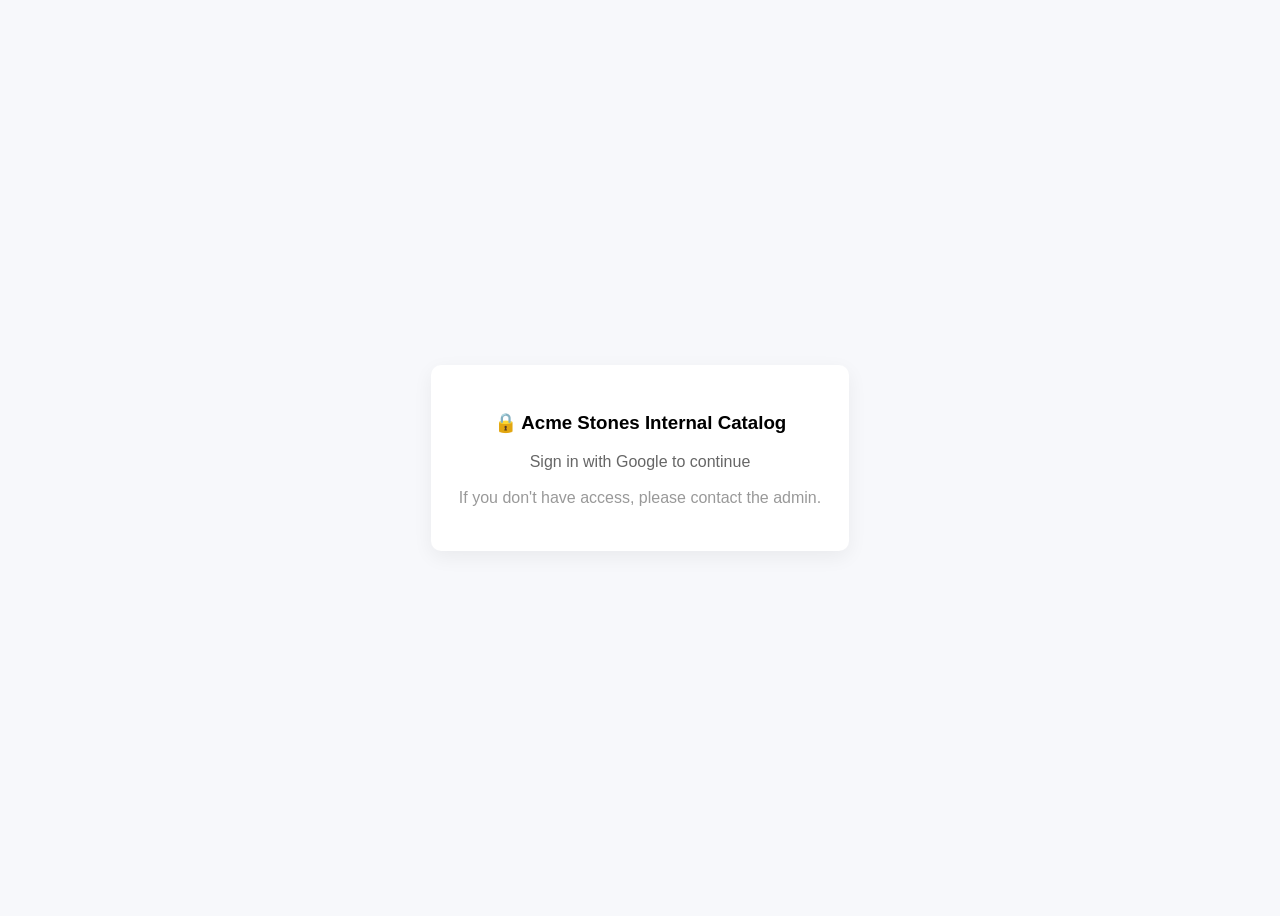
<file: login.html>
<!DOCTYPE html>
<html lang="en">
<head>
  <meta charset="utf-8" />
  <meta name="viewport" content="width=device-width, initial-scale=1" />
  <title>Login — Acme Stonemart Catalog</title>

  <script src="https://accounts.google.com/gsi/client" async defer></script>
  <style>
    body { display:flex; align-items:center; justify-content:center; height:100vh; font-family: Inter, sans-serif; background:#f7f8fb; }
    .box { text-align:center; max-width:420px; padding:28px; background:white; border-radius:10px; box-shadow:0 6px 20px rgba(0,0,0,0.06); }
    .small { color:#666; margin-top:6px; }
  </style>
</head>
<body>
  <div class="box">
    <h3>🔒 Acme Stones Internal Catalog</h3>
    <p class="small">Sign in with Google to continue</p>

    <div id="buttonDiv" style="margin:18px 0;"></div>
    <div id="status"></div>
    <p class="small" style="margin-top:10px;color:#999">If you don't have access, please contact the admin.</p>
  </div>

  <script>
    // === CONFIG: replace CLIENT_ID and allowed emails ===
    const CLIENT_ID = "979512358609-1ouc1qj18hcqghjbimu5npce8l8volhe.apps.googleusercontent.com";
    const ALLOWED_USERS = [
      "marblehouse@gmail.com",        // admin
      "designacmestones@gmail.com",    // team
      "satishguptajaipur@gmail.com"   // user
      // add more emails here if needed
    ];
    const REDIRECT_PAGE = "index.html";

    function parseJwt(token) {
      const base64Url = token.split('.')[1];
      const base64 = base64Url.replace(/-/g, '+').replace(/_/g, '/');
      return JSON.parse(decodeURIComponent(atob(base64).split('').map(c =>
        '%' + ('00' + c.charCodeAt(0).toString(16)).slice(-2)
      ).join('')));
    }

    function handleCredentialResponse(response) {
      try {
        const data = parseJwt(response.credential);
        const email = data.email;
        if (ALLOWED_USERS.includes(email)) {
          // Save user and redirect
          localStorage.setItem("user", email);
          // store lastUser to allow index.js to clear caches if user changed
          localStorage.setItem("lastUser", email);
          window.location.replace(REDIRECT_PAGE);
        } else {
          document.getElementById("status").innerHTML = `<p style="color:crimson">❌ Access denied for ${email}</p>`;
        }
      } catch (e) {
        document.getElementById("status").innerHTML = `<p style="color:crimson">Authentication error</p>`;
        console.error(e);
      }
    }

    window.onload = function () {
      if (!CLIENT_ID || CLIENT_ID.includes("YOUR_GOOGLE_CLIENT_ID")) {
        document.getElementById("status").innerHTML = `<p style="color:crimson">⚠️ CLIENT_ID is not configured. Please add your OAuth Client ID.</p>`;
        // still render disabled button for appearance
      }
      google.accounts.id.initialize({
        client_id: CLIENT_ID,
        callback: handleCredentialResponse
      });
      google.accounts.id.renderButton(document.getElementById("buttonDiv"), { theme: "outline", size: "large" });
      // optional auto prompt
      // google.accounts.id.prompt();
    };
  </script>
</body>
</html>
</file>
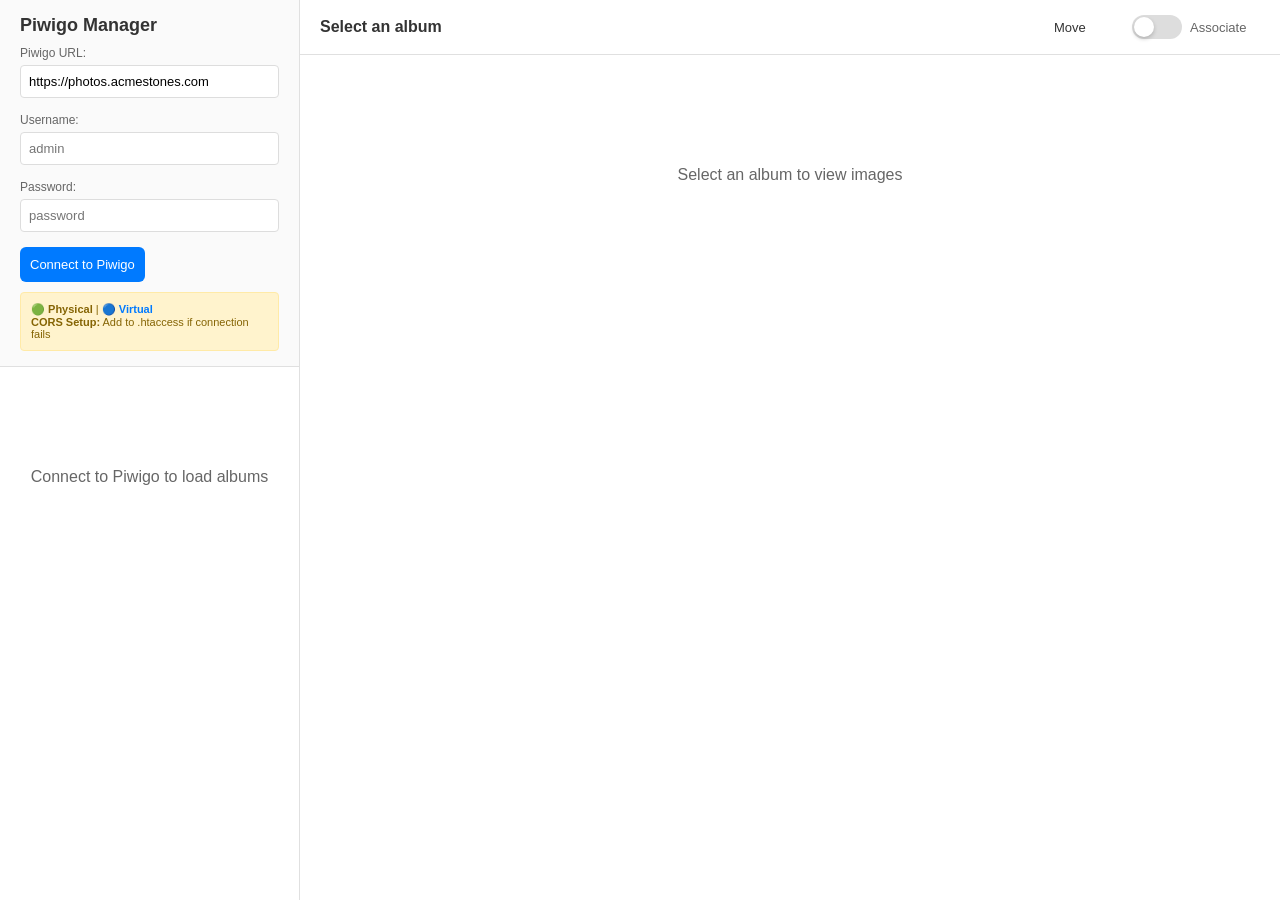
<file: manage.html>
<!DOCTYPE html>
<html lang="en">
<head>
    <meta charset="UTF-8">
    <meta name="viewport" content="width=device-width, initial-scale=1.0">
    <title>Enhanced Piwigo Image Manager</title>
    <link rel="stylesheet" href="manage-styles.css">
</head>
<body>
    <div class="container">
        <div class="sidebar">
            <div class="sidebar-header" id="loginHeader">
                <h2>Piwigo Manager</h2>
                <div class="config-section">
                    <label>Piwigo URL:</label>
                    <input type="url" id="piwigoUrl" placeholder="https://photos.acmestones.com" value="https://photos.acmestones.com">
                </div>
                <div class="config-section">
                    <label>Username:</label>
                    <input type="text" id="username" placeholder="admin">
                </div>
                <div class="config-section">
                    <label>Password:</label>
                    <input type="password" id="password" placeholder="password">
                </div>
                <button class="connect-btn" id="connectBtn">Connect to Piwigo</button>
                <div class="cors-info">
                    <strong>🟢 Physical</strong> | <strong style="color: #007AFF;">🔵 Virtual</strong><br>
                    <strong>CORS Setup:</strong> Add to .htaccess if connection fails
                </div>
            </div>
            <div class="connected-header" id="connectedHeader">
                <div class="connected-info">
                    <div class="user-info" id="userInfo">Connected</div>
                    <button class="disconnect-btn" id="disconnectBtn">Disconnect</button>
                </div>
            </div>
            <div class="album-tree" id="albumTree">
                <div class="loading">Connect to Piwigo to load albums</div>
            </div>
        </div>

        <div class="main-content">
            <div class="toolbar">
                <div class="toolbar-left">
                    <div class="current-album" id="currentAlbum">Select an album</div>
                    <div class="image-count" id="imageCount"></div>
                </div>
                <div class="toolbar-right">
                    <div class="load-progress" id="loadProgress"></div>
                    <div class="filter-controls">

                    </div>
                    <div class="mode-toggle">
                        <span class="mode-label active" id="moveLabel">Move</span>
                        <div class="toggle-switch" id="modeToggle">
                            <div class="toggle-slider"></div>
                        </div>
                        <span class="mode-label" id="associateLabel">Associate</span>
                    </div>
                </div>
            </div>

            <!-- Tags Panel -->
            <div class="tags-panel" id="tagsPanel">
                <div class="tags-section">
                    <div class="tags-section-title">Tags in Album (click to filter)</div>
                    <div class="tags-container" id="albumTagsContainer">
                        <span class="tag-empty-state">No tags in this album</span>
                    </div>
                </div>
                
                <div class="tags-section" style="margin-top: 10px; padding-top: 10px; border-top: 1px solid #e0e0e0;">
                    <div class="tags-section-title">Add Tags to Selected Images</div>
                    <div class="tag-input-container">
                        <input 
                            type="text" 
                            id="tagInput" 
                            class="tag-input" 
                            placeholder="Type tag name... (↑↓ to navigate, Enter to select)"
                            autocomplete="off"
                        />
                        <button class="tag-add-btn" id="addTagBtn">Add</button>
                        <div class="tag-autocomplete" id="tagAutocomplete"></div>
                    </div>
                </div>
            </div>

            <div class="selection-controls" id="selectionControls">
                <span class="selection-count" id="selectionCount">0 selected</span>
                <button class="action-btn delete-selected" id="deleteSelectedBtn">Delete Selected</button>
                <button class="action-btn" id="clearSelectionBtn">Clear Selection</button>
            </div>
            
            <div class="image-grid" id="imageGrid">
                <div class="loading">Select an album to view images</div>
            </div>
            <div class="drop-zone" id="dropZone">
                <div class="drop-indicator" id="dropIndicator">Drop images here to move them</div>
            </div>
        </div>
    </div>

    <div class="status-message" id="statusMessage"></div>

    <script>
        class PiwigoManager {
            constructor() {
                this.baseUrl = '';
                this.sessionId = '';
                this.albums = [];
                this.currentAlbumId = null;
                this.currentImages = [];
                this.allImages = [];
                this.draggedImage = null;
                this.isAssociateMode = false;
                this.loadingProgress = { loaded: 0, total: 0 };
                this.currentLoadingController = null;
                this.thumbnailLoadingController = null;
                this.selectedImages = new Set();
                this.selectedDuplicates = new Set();
                this.filterMode = 'all';
                this.albumScrollPosition = 0;
                this.currentTagLoadAlbumId = null;
                
                this.initEventListeners();
                this.checkStoredSession();
            }

            initEventListeners() {
                document.getElementById('connectBtn').addEventListener('click', () => this.connect());
                document.getElementById('disconnectBtn').addEventListener('click', () => this.disconnect());
                document.getElementById('modeToggle').addEventListener('click', () => this.toggleMode());
                document.getElementById('deleteSelectedBtn').addEventListener('click', () => this.deleteSelectedImages());
                document.getElementById('clearSelectionBtn').addEventListener('click', () => this.clearSelection());
            }

            async checkStoredSession() {
                const storedUrl = localStorage.getItem('piwigo_url');
                const storedUsername = localStorage.getItem('piwigo_username');
                const storedPassword = localStorage.getItem('piwigo_password');
                
                if (storedUrl && storedUsername && storedPassword) {
                    document.getElementById('piwigoUrl').value = storedUrl;
                    document.getElementById('username').value = storedUsername;
                    document.getElementById('password').value = storedPassword;
                    this.baseUrl = storedUrl.endsWith('/') ? storedUrl.slice(0, -1) : storedUrl;
                    
                    try {
                        const statusResponse = await fetch(`${this.baseUrl}/ws.php?format=json&method=pwg.session.getStatus`, {
                            method: 'GET',
                            credentials: 'include'
                        });
                        const statusData = await statusResponse.json();
                        
                        if (statusData.stat === 'ok' && (statusData.result.status === 'webmaster' || statusData.result.status === 'admin')) {
                            this.sessionId = statusData.result.pwg_token || '';
                            this.session = statusData.result;
                            this.showConnectedState(statusData.result.username, statusData.result.status);
                            await this.loadAlbums();
                            await this.initTagging();
                            return;
                        }
                    } catch (e) {
                        console.log('Session expired or invalid.');
                    }
                    
                    // Removed auto-reconnect to prevent loops on bad credentials
                }
            }

            toggleMode() {
                this.isAssociateMode = !this.isAssociateMode;
                const toggle = document.getElementById('modeToggle');
                const moveLabel = document.getElementById('moveLabel');
                const associateLabel = document.getElementById('associateLabel');
                const dropIndicator = document.getElementById('dropIndicator');

                if (this.isAssociateMode) {
                    toggle.classList.add('associate');
                    moveLabel.classList.remove('active');
                    associateLabel.classList.add('active');
                    dropIndicator.textContent = 'Drop images here to associate them';
                } else {
                    toggle.classList.remove('associate');
                    moveLabel.classList.add('active');
                    associateLabel.classList.remove('active');
                    dropIndicator.textContent = 'Drop images here to move them';
                }
            }

            updateLoadProgress(loaded, total) {
                const progressEl = document.getElementById('loadProgress');
                if (total > 0) {
                    progressEl.textContent = `Loading ${loaded}/${total}`;
                } else {
                    progressEl.textContent = '';
                }
            }

            async connect() {
                const url = document.getElementById('piwigoUrl').value.trim();
                const username = document.getElementById('username').value.trim();
                const password = document.getElementById('password').value.trim();

                if (!url || !username || !password) {
                    this.showStatus('Please fill in all fields', 'error');
                    return;
                }

                this.baseUrl = url.endsWith('/') ? url.slice(0, -1) : url;
                const connectBtn = document.getElementById('connectBtn');
                connectBtn.disabled = true;
                connectBtn.textContent = 'Connecting...';

                try {
                    const loginParams = new URLSearchParams();
                    loginParams.append('method', 'pwg.session.login');
                    loginParams.append('username', username);
                    loginParams.append('password', password);

                    const loginResponse = await fetch(`${this.baseUrl}/ws.php`, {
                        method: 'POST',
                        headers: { 'Content-Type': 'application/x-www-form-urlencoded' },
                        body: loginParams,
                        credentials: 'include'
                    });

                    if (loginResponse.ok) {
                        const statusResponse = await fetch(`${this.baseUrl}/ws.php?format=json&method=pwg.session.getStatus`, {
                            method: 'GET',
                            credentials: 'include'
                        });
                        
                        const statusData = await statusResponse.json();
                        if (statusData.stat === 'ok' && (statusData.result.status === 'webmaster' || statusData.result.status === 'admin')) {
                            this.sessionId = statusData.result.pwg_token || '';
                            this.session = statusData.result;
                            localStorage.setItem('piwigo_url', this.baseUrl);
                            localStorage.setItem('piwigo_username', username);
                            localStorage.setItem('piwigo_password', password);
                            this.showConnectedState(statusData.result.username, statusData.result.status);
                            await this.loadAlbums();
                            await this.initTagging();
                        } else {
                            throw new Error('Insufficient privileges');
                        }
                    } else {
                        throw new Error('Login failed');
                    }
                } catch (error) {
                    this.showStatus(`Connection failed: ${error.message}`, 'error');
                } finally {
                    connectBtn.disabled = false;
                    connectBtn.textContent = 'Connect to Piwigo';
                }
            }

            async apiCall(method, params = {}) {
                const apiParams = new URLSearchParams();
                apiParams.append('method', method);
                apiParams.append('format', 'json');
                
                for (const [key, value] of Object.entries(params)) {
                    apiParams.append(key, value);
                }

                const response = await fetch(`${this.baseUrl}/ws.php`, {
                    method: 'POST',
                    headers: { 'Content-Type': 'application/x-www-form-urlencoded' },
                    body: apiParams,
                    credentials: 'include'
                });
                
                if (!response.ok) {
                    throw new Error(`HTTP error! status: ${response.status}`);
                }
                
                const responseText = await response.text();
                let data;
                
                if (responseText.trim().startsWith('{')) {
                    data = JSON.parse(responseText);
                } else {
                    data = this.parseXmlResponse(responseText);
                }
                
                if (data.stat !== 'ok') {
                    throw new Error(data.message || 'API call failed');
                }
                
                return data.result;
            }

            parseXmlResponse(xmlText) {
                const parser = new DOMParser();
                const xmlDoc = parser.parseFromString(xmlText, 'text/xml');
                const rsp = xmlDoc.querySelector('rsp');
                if (!rsp) throw new Error('Invalid XML response');
                
                const stat = rsp.getAttribute('stat');
                const result = {};
                
                if (stat === 'ok') {
                    const categories = [];
                    const categoryElements = [...xmlDoc.querySelectorAll('item'), ...xmlDoc.querySelectorAll('category')];
                    
                    categoryElements.forEach(cat => {
                        let id, name, uppercats, nb_images, total_nb_images;
                        
                        if (cat.tagName === 'item') {
                            id = cat.querySelector('id')?.textContent;
                            name = cat.querySelector('name')?.textContent;
                            uppercats = cat.querySelector('uppercats')?.textContent;
                            nb_images = parseInt(cat.querySelector('nb_images')?.textContent) || 0;
                            total_nb_images = parseInt(cat.querySelector('total_nb_images')?.textContent) || 0;
                        } else {
                            id = cat.getAttribute('id');
                            name = cat.getAttribute('name');
                            uppercats = cat.getAttribute('uppercats');
                            nb_images = parseInt(cat.getAttribute('nb_images')) || 0;
                            total_nb_images = parseInt(cat.getAttribute('total_nb_images')) || 0;
                        }
                        
                        if (id && name) {
                            const uppercatsArray = uppercats ? uppercats.split(',') : [id];
                            const level = uppercatsArray.length - 1;
                            const parent_id = level > 0 ? uppercatsArray[level - 1] : null;
                            
                            categories.push({
                                id: id,
                                name: name,
                                nb_images: nb_images,
                                total_nb_images: total_nb_images,
                                uppercats: uppercats,
                                level: level,
                                parent_id: parent_id,
                                children: [],
                                expanded: false,
                                isPhysical: false
                            });
                        }
                    });
                    
                    if (categories.length > 0) result.categories = categories;
                    
                    const images = Array.from(xmlDoc.querySelectorAll('image')).map(img => {
                        const id = img.getAttribute('id');
                        const name = img.getAttribute('name') || img.getAttribute('file') || `Image ${id}`;
                        const file = img.getAttribute('file');
                        
                        return {
                            id: id,
                            name: name.length > 25 ? name.substring(0, 22) + '...' : name,
                            file: file
                        };
                    });
                    
                    if (images.length > 0) result.images = images;
                }
                
                return { stat, result };
            }

            async loadAlbums() {
                const albumTree = document.getElementById('albumTree');
                if (albumTree.scrollTop > 0) {
                    this.albumScrollPosition = albumTree.scrollTop;
                }
                albumTree.innerHTML = '<div class="loading"><div class="spinner"></div>Loading albums...</div>';

                try {
                    const result = await this.apiCall('pwg.categories.getAdminList', { 
                        recursive: true
                    });

                    let albums = result.categories;

                    // Get physical/virtual status
                    try {
                        const dirResponse = await fetch(this.baseUrl + '/manage/get_album_dirs.php', {
                            credentials: 'include'
                        });
                        const dirData = await dirResponse.json();
                        
                        const physicalMap = new Map();
                        if (dirData.albums) {
                            dirData.albums.forEach(album => {
                                physicalMap.set(album.id, album.isPhysical);
                            });
                        }

                        for (const album of albums) {
                            album.isPhysical = physicalMap.get(album.id) || false;
                        }
                    } catch (e) {
                        albums.forEach(a => a.isPhysical = false);
                    }

                    albums = albums.filter(album => parseInt(album.id) > 0);
                    
                    // --- ADD DUPLICATE FINDER NODE ---
                    try {
                        const dupResponse = await fetch(this.baseUrl + '/manage/find_duplicates.php', {
                            credentials: 'include'
                        });
                        if (dupResponse.ok) {
                            const dupData = await dupResponse.json();
                            if (dupData.total_groups > 0) {
                                albums.unshift({
                                    id: 'duplicates',
                                    name: `🔍 Duplicates (${dupData.total_groups})`,
                                    nb_images: dupData.groups.reduce((acc, group) => acc + group.images.length, 0),
                                    isPhysical: false,
                                    isVirtual: true,
                                    uppercats: '',
                                    global_rank: '0'
                                });
                            }
                        }
                    } catch (e) {
                        console.error('Failed to load duplicate count:', e);
                    }
                    // -----------------------------------

                    // Add special album for images with no virtual albums
                    try {
                        const noVirtualResponse = await fetch(this.baseUrl + '/manage/get_no_virtual_album_images.php', {
                            credentials: 'include'
                        });
                        
                        if (noVirtualResponse.ok) {
                            const noVirtualData = await noVirtualResponse.json();
                            if (noVirtualData && noVirtualData.count > 0) {
                                albums.unshift({
                                    id: 'no_virtual',
                                    name: `📌 No Virtual Album (${noVirtualData.count})`,
                                    nb_images: noVirtualData.count,
                                    isPhysical: false,
                                    isVirtual: true,
                                    uppercats: '',
                                    global_rank: '0'
                                });
                            }
                        } else {
                            console.warn(`Could not load No Virtual Album (Status: ${noVirtualResponse.status})`);
                        }
                    } catch (e) {
                        console.error('Failed to get no-virtual-album data:', e);
                    }
                    
                    this.albums = albums;
                    this.renderAlbumTree();
                    
                    setTimeout(() => {
                        if (this.albumScrollPosition > 0) {
                            albumTree.scrollTop = this.albumScrollPosition;
                        }
                    }, 100);
                } catch (error) {
                    albumTree.innerHTML = `<div class="loading">Error: ${error.message}</div>`;
                }
            }

            renderAlbumTree() {
                const albumTree = document.getElementById('albumTree');
                if (this.albums.length === 0) {
                    albumTree.innerHTML = '<div class="loading">No albums found</div>';
                    return;
                }
                
                const albumMap = new Map();
                this.albums.forEach(album => {
                    albumMap.set(album.id, album);
                    album.children = [];
                    
                    if (album.uppercats) {
                        const catIds = album.uppercats.split(',');
                        album.level = catIds.length - 1;
                        album.parent_id = catIds.length > 1 ? catIds[catIds.length - 2] : null;
                    } else {
                        album.level = 0;
                        album.parent_id = null;
                    }
                });
                
                const rootAlbums = [];
                this.albums.forEach(album => {
                    if (album.parent_id && albumMap.has(album.parent_id)) {
                        albumMap.get(album.parent_id).children.push(album);
                    } else {
                        rootAlbums.push(album);
                    }
                });
                
                const renderAlbum = (album, level = 0) => {
                    const hasChildren = album.children.length > 0;
                    const totalImages = album.total_nb_images || album.nb_images || 0;
                    const isExpanded = album.expanded === true;
                    const indent = level * 20;
                    const albumType = album.isPhysical ? 'physical' : 'virtual';
                    
                    let html = `
                        <div class="album-item ${albumType}" data-album-id="${album.id}" title="${album.name} (${totalImages} images)" style="padding-left: ${15 + indent}px;">
                            <svg class="album-expand ${hasChildren ? '' : 'no-children'} ${isExpanded ? 'expanded' : ''}" 
                                 viewBox="0 0 24 24" data-album-id="${album.id}">
                                <path d="M8.59 16.59L13.17 12 8.59 7.41 10 6l6 6-6 6-1.41-1.41z"/>
                            </svg>
                            <svg class="album-icon" viewBox="0 0 24 24">
                                <path d="M10 4H4c-1.11 0-2 .89-2 2v12c0 1.11.89 2 2 2h16c1.11 0 2-.89 2-2V8c0-1.11-.89-2-2-2h-8l-2-2z"/>
                            </svg>
                            <span class="album-name">${album.name}</span>
                            ${totalImages > 0 ? `<span class="album-count">${totalImages}</span>` : ''}
                        </div>
                    `;
                    
                    if (hasChildren && isExpanded) {
                        html += '<div class="album-children expanded">';
                        album.children.sort((a, b) => a.name.localeCompare(b.name)).forEach(child => {
                            html += renderAlbum(child, level + 1);
                        });
                        html += '</div>';
                    }
                    
                    return html;
                };
                
                const treeHtml = rootAlbums.sort((a, b) => a.name.localeCompare(b.name)).map(album => renderAlbum(album)).join('');
                albumTree.innerHTML = treeHtml;

                document.querySelectorAll('.album-item').forEach(item => {
                    item.addEventListener('click', (e) => {
                        if (!e.target.classList.contains('album-expand') && !e.target.closest('.album-expand')) {
                            this.selectAlbum(item.dataset.albumId);
                        }
                    });
                    
                    item.addEventListener('dragover', (e) => {
                        e.preventDefault();
                        item.classList.add('drag-over');
                    });
                    
                    item.addEventListener('dragleave', () => {
                        item.classList.remove('drag-over');
                    });
                    
                    item.addEventListener('drop', (e) => {
                        e.preventDefault();
                        item.classList.remove('drag-over');
                        
                        if (this.selectedImages.size > 0) {
                            this.moveSelectedImagesToAlbum(item.dataset.albumId);
                        } else if (this.draggedImage) {
                            this.moveImageToAlbum(this.draggedImage, item.dataset.albumId);
                        }
                    });
                });
                
                // Add expand button handlers
                document.querySelectorAll('.album-expand').forEach(expandBtn => {
                    if (!expandBtn.classList.contains('no-children')) {
                        expandBtn.addEventListener('click', (e) => {
                            e.stopPropagation();
                            this.toggleAlbum(expandBtn.dataset.albumId);
                        });
                    }
                });
            }

            toggleAlbum(albumId) {
                const album = this.albums.find(a => a.id === albumId);
                if (album && album.children.length > 0) {
                    album.expanded = !album.expanded;
                    this.renderAlbumTree();
                }
            }

            async selectAlbum(albumId) {
                // Cancel any ongoing load
                if (this.currentLoadingController) {
                    this.currentLoadingController.abort();
                }

                // --- ROUTER FOR SPECIAL ALBUMS ---
                if (albumId === 'duplicates') {
                    await this.loadDuplicates();
                    return;
                }

                if (albumId === 'no_virtual') {
                    await this.loadNoVirtualAlbumImages();
                    return;
                }
                // -----------------------------------
                
                // Disconnect thumbnail observer
                if (this.thumbnailObserver) {
                    this.thumbnailObserver.disconnect();
                }
                
                const oldThumbnailController = this.thumbnailLoadingController;
                this.currentLoadingController = new AbortController();
                this.thumbnailLoadingController = new AbortController();
                
                if (oldThumbnailController) {
                    oldThumbnailController.abort();
                }
                
                this.clearSelection();
                
                document.querySelectorAll('.album-item').forEach(item => item.classList.remove('selected'));
                const albumItem = document.querySelector(`[data-album-id="${albumId}"]`);
                if (albumItem) {
                    albumItem.classList.add('selected');
                }
                
                const album = this.albums.find(a => a.id === albumId);
                if (album) {
                    document.getElementById('currentAlbum').textContent = album.name;
                }
                this.currentAlbumId = albumId;
                
                this.updateLoadProgress(0, 0);
                await this.loadAllImages(albumId);
                await this.loadAlbumTags();
            }

            async loadAllImages(albumId) {
                const imageGrid = document.getElementById('imageGrid');
                imageGrid.innerHTML = '<div class="loading"><div class="spinner"></div>Loading images...</div>';
                
                try {
                    let allImages = [];
                    let page = 0;
                    const perPage = 200;
                    let hasMore = true;
                    
                    while (hasMore) {
                        if (this.currentLoadingController.signal.aborted) return;
                        
                        const result = await this.apiCall('pwg.categories.getImages', {
                            cat_id: albumId,
                            per_page: perPage,
                            page: page
                        });
                        
                        if (this.currentLoadingController.signal.aborted) return;
                        
                        const images = result.images || [];
                        allImages = allImages.concat(images);
                        
                        hasMore = images.length === perPage;
                        page++;
                        
                        if (page === 1) {
                            this.allImages = allImages;
                            this.currentImages = allImages;
                            this.renderImages();
                            document.getElementById('imageCount').textContent = `${allImages.length} images`;
                            this.setupLazyThumbnailLoading(allImages);
                        }
                    }
                    
                    if (this.currentAlbumId === albumId) {
                        this.allImages = allImages;
                        this.currentImages = allImages;
                        this.renderImages();
                        document.getElementById('imageCount').textContent = `${allImages.length} images`;
                        this.setupLazyThumbnailLoading(allImages);
                    }
                    
                } catch (error) {
                    if (error.name !== 'AbortError') {
                        console.error('Failed to load images:', error);
                        imageGrid.innerHTML = `<div class="loading">Error: ${error.message}</div>`;
                    }
                }
            }

            // --- NEW: DUPLICATE HANDLERS ---

            async loadDuplicates() {
                document.querySelectorAll('.album-item').forEach(item => item.classList.remove('selected'));
                const dupItem = document.querySelector('[data-album-id="duplicates"]');
                if (dupItem) dupItem.classList.add('selected');

                this.currentAlbumId = 'duplicates';
                document.getElementById('currentAlbum').textContent = 'Duplicate Files';
                document.getElementById('imageCount').textContent = '';
                document.getElementById('tagsPanel').classList.remove('show');

                const imageGrid = document.getElementById('imageGrid');
                imageGrid.innerHTML = '<div class="loading"><div class="spinner"></div>Scanning for duplicates...</div>';
                this.clearSelection();

                try {
                    const response = await fetch(`${this.baseUrl}/manage/find_duplicates.php`, {
                        credentials: 'include'
                    });
                    const data = await response.json();

                    if (data.error) {
                        throw new Error(data.error);
                    }

                    if (data.total_groups === 0) {
                        imageGrid.innerHTML = '<div class="loading" style="text-align:center;">No duplicate files found!</div>';
                        return;
                    }

                    this.allImages = [];
                    this.currentImages = [];

                    data.groups.forEach((group, index) => {
                        group.images.forEach((img, imgIndex) => {
                            const isMaster = imgIndex === 0;
                            img.isMaster = isMaster;
                            img.groupIndex = index;
                            img.groupMd5 = group.md5;
                            this.allImages.push(img);
                        });
                    });

                    this.currentImages = this.allImages;
                    this.renderDuplicateImages();
                    const totalFiles = this.allImages.length;
                    document.getElementById('imageCount').textContent = `${totalFiles} images in ${data.total_groups} groups`;

                } catch (error) {
                    console.error('Failed to load duplicates:', error);
                    imageGrid.innerHTML = `<div class="loading">Error: ${error.message}</div>`;
                    this.showStatus('Failed to scan for duplicates', 'error');
                }
            }


            
            
            
renderDuplicateImages() {
    const imageGrid = document.getElementById('imageGrid');
    
    if (this.currentImages.length === 0) {
        imageGrid.innerHTML = `<div class="loading">No duplicate files found</div>`;
        return;
    }

    // Add controls toolbar
    let html = `
        <div class="duplicate-controls">
            <div class="duplicate-controls-left">
                <button class="duplicate-select-btn" id="selectAllDuplicates">Select All</button>
                <button class="duplicate-select-btn" id="clearAllDuplicates">Clear All</button>
            </div>
            <div class="duplicate-controls-right">
                <span class="duplicate-selection-count" id="duplicateSelectionCount">0 groups selected</span>
                <button class="duplicate-merge-all-btn" id="mergeAllSelectedBtn" disabled>
                    Merge All Selected
                </button>
            </div>
        </div>
    `;

    // Group images by MD5
    const groups = {};
    this.currentImages.forEach(img => {
        if (!groups[img.groupIndex]) {
            groups[img.groupIndex] = [];
        }
        groups[img.groupIndex].push(img);
    });

    // Render groups
    Object.values(groups).forEach(groupImages => {
        const master = groupImages.find(img => img.isMaster);
        const duplicates = groupImages.filter(img => !img.isMaster);
        const groupId = `group-${master.groupIndex}`;
        const isSelected = this.selectedDuplicates.has(groupId);

        html += `
            <div class="duplicate-group ${isSelected ? 'selected' : ''}" id="${groupId}" data-group-id="${groupId}" data-master-id="${master.id}">
                <div class="duplicate-group-header" data-group-id="${groupId}" style="background: #e3f2fd; padding: 10px; border-bottom: 1px solid #bbdefb; font-size: 12px; color: #0d47a1; display: flex; justify-content: space-between; align-items: center; cursor: pointer;">
                    <div style="pointer-events: none;">
                        <strong>MD5: ${master.groupMd5}</strong> — ${groupImages.length} Copies found
                    </div>
                    <label style="display: flex; align-items: center; cursor: pointer; margin: 0;">
                        <input type="checkbox" class="duplicate-checkbox" data-group-id="${groupId}" ${isSelected ? 'checked' : ''} style="width: 18px; height: 18px; cursor: pointer;">
                    </label>
                </div>
                <div style="padding: 15px; display: grid; grid-template-columns: repeat(auto-fill, minmax(180px, 1fr)); gap: 15px;">
                    <!-- MASTER -->
                    <div class="image-item" data-image-id="${master.id}" style="position: relative; border: 2px solid #4CAF50; padding: 5px; border-radius: 6px;">
                        <div style="position: absolute; top: 0; left: 0; background: #4CAF50; color: white; font-size: 10px; padding: 2px 6px; border-radius: 4px 0 4px 0;">MASTER</div>
                        <div class="image-container" style="width: 100%; height: 150px; border-radius: 4px;">
                            <div class="image-placeholder">
                                <div class="placeholder-icon">📷</div>
                                <div class="placeholder-id">ID: ${master.id}</div>
                                <div class="placeholder-file">${master.file || 'No file'}</div>
                            </div>
                        </div>
                        <div class="image-info">
                            <div class="image-title" style="font-size: 11px; margin-top: 4px; text-align: center; font-weight: bold;">${master.name}</div>
                        </div>
                        <div class="image-tags" data-image-id="${master.id}"></div>
                    </div>
                    
                    <!-- DUPLICATES -->
                    ${duplicates.map(dup => `
                        <div class="image-item" data-image-id="${dup.id}" style="position: relative; border: 2px solid #f44336; padding: 5px; border-radius: 6px;" data-dup-id="${dup.id}">
                            <div style="position: absolute; top: 0; left: 0; background: #f44336; color: white; font-size: 10px; padding: 2px 6px; border-radius: 4px 0 4px 0;">DUP</div>
                            <div class="image-container" style="width: 100%; height: 150px; border-radius: 4px;">
                                <div class="image-placeholder">
                                    <div class="placeholder-icon">📷</div>
                                    <div class="placeholder-id">ID: ${dup.id}</div>
                                    <div class="placeholder-file">${dup.file || 'No file'}</div>
                                </div>
                            </div>
                            <div class="image-info">
                                <div class="image-title" style="font-size: 11px; margin-top: 4px; text-align: center; font-weight: bold;">${dup.name}</div>
                            </div>
                            <div class="image-tags" data-image-id="${dup.id}"></div>
                        </div>
                    `).join('')}
                </div>
            </div>
        `;
    });

    imageGrid.innerHTML = `<div class="grid-container" style="display: block;">${html}</div>`;
    
    // Setup event listeners
    this.setupDuplicateControls();
    this.setupLazyThumbnailLoading(this.currentImages);
}
















setupDuplicateControls() {
    // Select All button
    const selectAllBtn = document.getElementById('selectAllDuplicates');
    if (selectAllBtn) {
        selectAllBtn.addEventListener('click', () => this.selectAllDuplicateGroups());
    }

    // Clear All button
    const clearAllBtn = document.getElementById('clearAllDuplicates');
    if (clearAllBtn) {
        clearAllBtn.addEventListener('click', () => this.clearAllDuplicateGroups());
    }

    // Merge All Selected button
    const mergeAllBtn = document.getElementById('mergeAllSelectedBtn');
    if (mergeAllBtn) {
        mergeAllBtn.addEventListener('click', () => this.mergeAllSelectedDuplicates());
    }

    // Checkbox listeners - handle direct checkbox changes
    document.querySelectorAll('.duplicate-checkbox').forEach(checkbox => {
        checkbox.addEventListener('change', (e) => {
            e.stopPropagation(); // Prevent triggering header click
            const groupId = e.target.dataset.groupId;
            this.toggleDuplicateGroupSelection(groupId);
        });
    });

    // Group header click listeners - clicking anywhere on header toggles selection
    document.querySelectorAll('.duplicate-group-header').forEach(header => {
        header.addEventListener('click', (e) => {
            // Don't toggle if clicking directly on checkbox (it handles itself)
            if (e.target.classList.contains('duplicate-checkbox')) {
                return;
            }
            
            const groupId = header.dataset.groupId;
            this.toggleDuplicateGroupSelection(groupId);
            
            // Update checkbox state
            const checkbox = header.querySelector('.duplicate-checkbox');
            if (checkbox) {
                checkbox.checked = this.selectedDuplicates.has(groupId);
            }
        });
    });
}


selectAllDuplicateGroups() {
    document.querySelectorAll('.duplicate-group').forEach(group => {
        const groupId = group.dataset.groupId;
        this.selectedDuplicates.add(groupId);
        group.classList.add('selected');
        const checkbox = group.querySelector('.duplicate-checkbox');
        if (checkbox) checkbox.checked = true;
    });
    this.updateDuplicateSelectionUI();
}

clearAllDuplicateGroups() {
    this.selectedDuplicates.clear();
    document.querySelectorAll('.duplicate-group').forEach(group => {
        group.classList.remove('selected');
        const checkbox = group.querySelector('.duplicate-checkbox');
        if (checkbox) checkbox.checked = false;
    });
    this.updateDuplicateSelectionUI();
}

toggleDuplicateGroupSelection(groupId) {
    const group = document.getElementById(groupId);
    if (!group) return;

    const checkbox = group.querySelector('.duplicate-checkbox');

    if (this.selectedDuplicates.has(groupId)) {
        this.selectedDuplicates.delete(groupId);
        group.classList.remove('selected');
        if (checkbox) checkbox.checked = false;
    } else {
        this.selectedDuplicates.add(groupId);
        group.classList.add('selected');
        if (checkbox) checkbox.checked = true;
    }
    
    this.updateDuplicateSelectionUI();
}


updateDuplicateSelectionUI() {
    const countEl = document.getElementById('duplicateSelectionCount');
    const mergeBtn = document.getElementById('mergeAllSelectedBtn');
    
    if (countEl) {
        countEl.textContent = `${this.selectedDuplicates.size} groups selected`;
    }
    
    if (mergeBtn) {
        mergeBtn.disabled = this.selectedDuplicates.size === 0;
    }
}

async mergeAllSelectedDuplicates() {
    if (this.selectedDuplicates.size === 0) {
        this.showStatus('No duplicate groups selected', 'error');
        return;
    }

    const totalGroups = this.selectedDuplicates.size;
    let totalDuplicates = 0;
    
    // Count total duplicates
    this.selectedDuplicates.forEach(groupId => {
        const group = document.getElementById(groupId);
        if (group) {
            const dupCount = group.querySelectorAll('[data-dup-id]').length;
            totalDuplicates += dupCount;
        }
    });

    if (!confirm(`Merge ${totalGroups} duplicate groups (${totalDuplicates} duplicate images)?\n\nThis will:\n- Transfer all tags to master images\n- Delete duplicate images\n\nThis action cannot be undone.`)) {
        return;
    }

    this.showStatus(`Merging ${totalGroups} groups...`, 'success');
    
    let successCount = 0;
    let failCount = 0;
    const errors = [];

    for (const groupId of this.selectedDuplicates) {
        const group = document.getElementById(groupId);
        if (!group) continue;

        const masterId = group.dataset.masterId;
        const duplicates = group.querySelectorAll('[data-dup-id]');

        for (const dupElement of duplicates) {
            const dupId = dupElement.dataset.dupId;
            
            try {
                const formData = new FormData();
                formData.append('master_id', masterId);
                formData.append('dup_id', dupId);

                const response = await fetch(`${this.baseUrl}/manage/merge_duplicate.php`, {
                    method: 'POST',
                    body: formData,
                    credentials: 'include'
                });

                const result = await response.json();

                if (result.stat === 'ok') {
                    successCount++;
                } else {
                    failCount++;
                    errors.push(`Group ${groupId}: ${result.message || 'Unknown error'}`);
                }
            } catch (error) {
                failCount++;
                errors.push(`Group ${groupId}: ${error.message}`);
                console.error('Merge error:', error);
            }
        }
    }

    // Show results
    if (failCount === 0) {
        this.showStatus(`Successfully merged ${successCount} duplicates from ${totalGroups} groups`, 'success');
    } else {
        this.showStatus(`Merged ${successCount} duplicates, ${failCount} failed`, 'error');
        console.error('Merge errors:', errors);
    }

    // Reload duplicates view
    this.selectedDuplicates.clear();
    await this.loadDuplicates();
}


















            










            





            
            async mergeImage(masterId, dupId) {
                if (!confirm('Merge this duplicate? \n\nTags will be moved to the Master, and the duplicate will be deleted.')) {
                    return;
                }

                try {
                    const formData = new FormData();
                    formData.append('master_id', masterId);
                    formData.append('dup_id', dupId);

                    const response = await fetch(`${this.baseUrl}/manage/merge_duplicate.php`, {
                        method: 'POST',
                        body: formData,
                        credentials: 'include'
                    });

                    const result = await response.json();

                    if (result.stat === 'ok') {
                        this.showStatus('Merge successful', 'success');
                        await this.loadDuplicates();
                    } else {
                        throw new Error(result.message || 'Merge failed');
                    }

                } catch (error) {
                    console.error('Merge error:', error);
                    this.showStatus(`Failed to merge: ${error.message}`, 'error');
                }
            }

            // --- END DUPLICATE HANDLERS ---

            async loadNoVirtualAlbumImages() {
                try {
                    document.querySelectorAll('.album-item').forEach(item => item.classList.remove('selected'));
                    const noVirtualAlbumItem = document.querySelector('[data-album-id="no_virtual"]');
                    if (noVirtualAlbumItem) {
                        noVirtualAlbumItem.classList.add('selected');
                    }
                    
                    if (this.thumbnailObserver) {
                        this.thumbnailObserver.disconnect();
                    }
                    
                    this.currentAlbumId = 'no_virtual';
                    document.getElementById('currentAlbum').textContent = 'No Virtual Album';
                    
                    const imageGrid = document.getElementById('imageGrid');
                    imageGrid.innerHTML = '<div class="loading"><div class="spinner"></div>Loading images with no virtual album...</div>';
                    
                    const response = await fetch(this.baseUrl + '/manage/get_no_virtual_album_images.php', {
                        credentials: 'include'
                    });
                    const data = await response.json();
                    
                    const allImages = data.images || [];
                    const maxInitialLoad = 500;
                    this.allImages = allImages.slice(0, maxInitialLoad);
                    this.currentImages = this.allImages;
                    this.remainingNoVirtualImages = allImages.slice(maxInitialLoad);
                    this.totalNoVirtualCount = allImages.length;
                    
                    const totalCount = allImages.length;
                    const loadedCount = this.allImages.length;
                    
                    if (totalCount > maxInitialLoad) {
                        document.getElementById('imageCount').textContent = `${loadedCount} of ${totalCount} images`;
                    } else {
                        document.getElementById('imageCount').textContent = `${loadedCount} images`;
                    }
                    
                    this.renderImages();
                    
                    if (this.remainingNoVirtualImages.length > 0) {
                        this.showLoadMoreButton();
                    }
                    
                    if (this.allImages.length > 0) {
                        this.setupLazyThumbnailLoading(this.allImages);
                    }
                    
                    this.showStatus(`Loaded ${loadedCount} of ${totalCount} images`, 'success');
                } catch (error) {
                    console.error('Failed to load no-virtual-album images:', error);
                    this.showStatus('Failed to load images', 'error');
                }
            }

            showLoadMoreButton() {
                const imageGrid = document.getElementById('imageGrid');
                const existingButton = document.getElementById('loadMoreBtn');
                if (existingButton) existingButton.remove();
                
                const loadMoreContainer = document.createElement('div');
                loadMoreContainer.id = 'loadMoreContainer';
                loadMoreContainer.style.cssText = 'display: flex; justify-content: center; padding: 20px; margin-top: 20px;';
                
                const loadMoreBtn = document.createElement('button');
                loadMoreBtn.id = 'loadMoreBtn';
                loadMoreBtn.textContent = `Load More Images (${this.remainingNoVirtualImages.length} remaining)`;
                loadMoreBtn.style.cssText = 'background: #007AFF; color: white; border: none; padding: 12px 24px; border-radius: 6px; cursor: pointer; font-size: 14px; font-weight: 500;';
                
                loadMoreBtn.addEventListener('click', () => this.loadMoreNoVirtualImages());
                
                loadMoreContainer.appendChild(loadMoreBtn);
                imageGrid.appendChild(loadMoreContainer);
            }

            loadMoreNoVirtualImages() {
                const batchSize = 500;
                const nextBatch = this.remainingNoVirtualImages.slice(0, batchSize);
                this.allImages = this.allImages.concat(nextBatch);
                this.currentImages = this.allImages;
                this.remainingNoVirtualImages = this.remainingNoVirtualImages.slice(batchSize);
                const loadedCount = this.allImages.length;
                document.getElementById('imageCount').textContent = `${loadedCount} of ${this.totalNoVirtualCount} images`;
                
                const loadMoreContainer = document.getElementById('loadMoreContainer');
                if (loadMoreContainer) loadMoreContainer.remove();
                
                this.renderImages();
                
                if (this.remainingNoVirtualImages.length > 0) {
                    this.showLoadMoreButton();
                }
                
                this.setupLazyThumbnailLoading(this.allImages);
                this.showStatus(`Loaded ${nextBatch.length} more images. ${this.remainingNoVirtualImages.length} remaining.`, 'success');
            }

            setupLazyThumbnailLoading(images) {
                if (this.thumbnailObserver) {
                    this.thumbnailObserver.disconnect();
                }
                
                this.thumbnailObserver = new IntersectionObserver((entries) => {
                    entries.forEach(entry => {
                        if (entry.isIntersecting) {
                            const imageId = entry.target.dataset.imageId;
                            const placeholder = entry.target.querySelector('.image-placeholder');
                            if (placeholder && !placeholder.dataset.loading && !placeholder.dataset.loaded) {
                                placeholder.dataset.loading = 'true';
                                this.loadSingleThumbnail(imageId, entry.target);
                            }
                        }
                    });
                }, {
                    root: document.getElementById('imageGrid'),
                    rootMargin: '200px',
                    threshold: 0.01
                });
                
                document.querySelectorAll('.image-item').forEach(item => {
                    this.thumbnailObserver.observe(item);
                });
            }

            async loadSingleThumbnail(imageId, imageItem) {
                try {
                    const imageInfoUrl = `${this.baseUrl}/ws.php?format=json&method=pwg.images.getInfo&image_id=${imageId}&comments_page=0&comments_per_page=0`;
                    const response = await fetch(imageInfoUrl, { credentials: 'include' });
                    const data = await response.json();
                    
                    if (data.stat === 'ok' && data.result && data.result.derivatives) {
                        const derivs = data.result.derivatives;
                        let thumbnailUrl = derivs.square?.url || derivs.thumb?.url || derivs.medium?.url;
                        if (thumbnailUrl) {
                            this.updateImageThumbnail(imageId, thumbnailUrl);
                            await this.loadAndDisplayImageTags(imageId);
                        }
                    }
                } catch (e) {
                    console.log('Failed to load thumbnail for image', imageId);
                }
            }

            updateImageThumbnail(imageId, thumbnailUrl) {
                const imageItem = document.querySelector(`[data-image-id="${imageId}"]`);
                if (!imageItem) return;
                
                const placeholder = imageItem.querySelector('.image-placeholder');
                if (placeholder && !placeholder.dataset.loaded) {
                    placeholder.dataset.loaded = 'true';
                    const img = document.createElement('img');
                    img.src = thumbnailUrl;
                    img.alt = 'Image';
                    
                    img.onload = () => {
                        placeholder.replaceWith(img);
                    };
                    
                    img.onerror = () => {
                        console.log('Failed to load thumbnail:', thumbnailUrl);
                    };
                }
            }

            async loadAndDisplayImageTags(imageId) {
                try {
                    const response = await fetch(
                        `${this.baseUrl}/ws.php?format=json&method=pwg.images.getInfo&image_id=${imageId}`,
                        { credentials: 'include' }
                    );
                    const data = await response.json();

                    if (data.stat === 'ok' && data.result && data.result.tags) {
                        this.renderImageTags(imageId, data.result.tags);
                    } else {
                        this.renderImageTags(imageId, []);
                    }
                } catch (e) {
                    console.log('Failed to load tags for image', imageId);
                }
            }

            renderImageTags(imageId, tags) {
                const tagContainer = document.querySelector(`[data-image-id="${imageId}"].image-tags`);
                if (!tagContainer) return;

                if (!tags || tags.length === 0) {
                    tagContainer.innerHTML = '<span class="no-tags"></span>';
                    return;
                }

                tagContainer.innerHTML = tags.map(tag => `
                    <span class="image-tag-pill">
                        <span>${tag.name}</span>
                        <span class="image-tag-remove" data-image-id="${imageId}" data-tag-id="${tag.id}" data-tag-name="${tag.name}">×</span>
                    </span>
                `).join('');

                tagContainer.querySelectorAll('.image-tag-remove').forEach(btn => {
                    btn.addEventListener('click', (e) => {
                        e.stopPropagation();
                        this.removeTagFromImage(btn.dataset.imageId, btn.dataset.tagId, btn.dataset.tagName);
                    });
                });
            }

            renderImages() {
                const imageGrid = document.getElementById('imageGrid');
                
                if (this.currentImages.length === 0) {
                    imageGrid.innerHTML = '<div class="loading">No images found</div>';
                    return;
                }

                const imagesHtml = this.currentImages.map((image) => {
                    const isSelected = this.selectedImages.has(image.id);
                    return `
                        <div class="image-item ${isSelected ? 'selected' : ''}" draggable="true" data-image-id="${image.id}">
                            <div class="image-container">
                                <div class="image-placeholder">
                                    <div class="placeholder-icon">🖼️</div>
                                    <div class="placeholder-id">ID: ${image.id}</div>
                                    <div class="placeholder-file">${image.file || 'No file'}</div>
                                </div>
                                <div class="selection-overlay">✓</div>
                                <button class="delete-btn" data-image-id="${image.id}">×</button>
                            </div>
                            <div class="image-info">
                                <div class="image-title">${image.name || 'Untitled'}</div>
                                <div class="image-tags" data-image-id="${image.id}"></div>
                            </div>
                        </div>
                    `;
                }).join('');

                imageGrid.innerHTML = `<div class="grid-container">${imagesHtml}</div>`;

                document.querySelectorAll('.image-item').forEach(item => {
                    item.addEventListener('click', (e) => {
                        if (e.target.classList.contains('delete-btn')) return;
                        const imageId = item.dataset.imageId;
                        if (e.ctrlKey || e.metaKey) {
                            this.toggleImageSelection(imageId);
                        } else {
                            this.clearSelection();
                            this.toggleImageSelection(imageId);
                        }
                    });
                    
                    item.addEventListener('dragstart', (e) => {
                        if (this.selectedImages.size > 0) {
                            this.draggedImage = null;
                        } else {
                            this.draggedImage = { id: item.dataset.imageId, element: item };
                        }
                        item.classList.add('dragging');
                    });
                    
                    item.addEventListener('dragend', () => {
                        item.classList.remove('dragging');
                        this.draggedImage = null;
                    });
                });

                document.querySelectorAll('.delete-btn').forEach(btn => {
                    btn.addEventListener('click', (e) => {
                        e.stopPropagation();
                        const imageId = btn.dataset.imageId;
                        this.deleteImage(imageId);
                    });
                });
            }

            toggleImageSelection(imageId) {
                if (this.selectedImages.has(imageId)) {
                    this.selectedImages.delete(imageId);
                } else {
                    this.selectedImages.add(imageId);
                }
                this.updateSelectionUI();
                this.loadSelectedImagesTags();
            }

            updateSelectionUI() {
                document.querySelectorAll('.image-item').forEach(item => {
                    const imageId = item.dataset.imageId;
                    if (this.selectedImages.has(imageId)) {
                        item.classList.add('selected');
                    } else {
                        item.classList.remove('selected');
                    }
                });

                const selectionControls = document.getElementById('selectionControls');
                const selectionCount = document.getElementById('selectionCount');
                
                if (this.selectedImages.size > 0) {
                    selectionControls.classList.add('show');
                    selectionCount.textContent = `${this.selectedImages.size} selected`;
                } else {
                    selectionControls.classList.remove('show');
                }
            }

            clearSelection() {
                this.selectedImages.clear();
                this.updateSelectionUI();
                this.loadSelectedImagesTags();
            }

            prepareSelectedAction(action) {
                if (this.selectedImages.size === 0) {
                    this.showStatus('No images selected', 'error');
                    return;
                }
                this.showStatus(`Click on an album to ${action} ${this.selectedImages.size} selected images`, 'success');
            }

            updateAlbumCounts() {
                const currentAlbumElement = document.querySelector(`[data-album-id="${this.currentAlbumId}"] .album-count`);
                if (currentAlbumElement) {
                    currentAlbumElement.textContent = this.currentImages.length;
                }
                
                const currentAlbum = this.albums.find(a => a.id == this.currentAlbumId);
                if (currentAlbum) {
                    currentAlbum.nb_images = this.currentImages.length;
                    currentAlbum.total_nb_images = this.currentImages.length;
                }
            }

            updateTargetAlbumCount(targetAlbumId, movedCount) {
                const targetAlbumElement = document.querySelector(`[data-album-id="${targetAlbumId}"] .album-count`);
                const targetAlbum = this.albums.find(a => a.id == targetAlbumId);
                
                if (targetAlbum) {
                    if (movedCount > 0) {
                        targetAlbum.nb_images += movedCount;
                        targetAlbum.total_nb_images += movedCount;
                        
                        if (targetAlbumElement) {
                            targetAlbumElement.textContent = targetAlbum.total_nb_images;
                        }
                    } else {
                        this.refreshAlbumCount(targetAlbumId);
                    }
                }
            }

            async refreshAlbumCount(albumId) {
                try {
                    const result = await this.apiCall('pwg.categories.getImages', {
                        cat_id: albumId,
                        per_page: 0,
                        page: 0
                    });
                    
                    const album = this.albums.find(a => a.id == albumId);
                    const paging = result.paging;
                    
                    if (album && paging) {
                        const totalImages = paging.total_count || 0;
                        album.nb_images = totalImages;
                        album.total_nb_images = totalImages;
                        
                        const albumElement = document.querySelector(`[data-album-id="${albumId}"] .album-count`);
                        if (albumElement) {
                            albumElement.textContent = totalImages;
                        }
                    }
                } catch (error) {
                    console.error('Failed to refresh album count:', error);
                }
            }

            async moveSelectedImagesToAlbum(targetAlbumId) {
                if (this.selectedImages.size === 0) return;

                const targetAlbum = this.albums.find(a => a.id == targetAlbumId);
                const mode = this.isAssociateMode ? 'associate' : 'move';
                
                try {
                    this.showStatus(`${mode === 'move' ? 'Moving' : 'Associating'} ${this.selectedImages.size} images...`, 'success');
                    
                    const imageIds = Array.from(this.selectedImages);
                    
                    for (const imageId of imageIds) {
                        await this.apiCall('pwg.images.setInfo', {
                            image_id: imageId,
                            categories: targetAlbumId,
                            multiple_value_mode: mode === 'move' ? 'replace' : 'append'
                        });
                        
                        if (mode === 'move') {
                            const imageElement = document.querySelector(`[data-image-id="${imageId}"]`);
                            if (imageElement) imageElement.remove();
                            
                            this.currentImages = this.currentImages.filter(img => img.id != imageId);
                            this.allImages = this.allImages.filter(img => img.id != imageId);
                        }
                    }
                    
                    this.clearSelection();
                    document.getElementById('imageCount').textContent = `${this.currentImages.length} images`;
                    this.showStatus(`${imageIds.length} images ${mode}d to ${targetAlbum.name}`, 'success');
                    
                    this.updateAlbumCounts();
                    this.updateTargetAlbumCount(targetAlbumId, mode === 'move' ? imageIds.length : 0);
                    
                } catch (error) {
                    this.showStatus(`Failed to ${mode} selected images`, 'error');
                }
            }

            async deleteSelectedImages() {
                if (this.selectedImages.size === 0) {
                    this.showStatus('No images selected', 'error');
                    return;
                }

                if (!confirm(`Remove ${this.selectedImages.size} selected images from this album?\n\nNote: This will dissociate images from the current album but not delete them permanently.`)) return;

                try {
                    this.showStatus(`Removing ${this.selectedImages.size} images from album...`, 'success');
                    
                    const imageIds = Array.from(this.selectedImages);
                    let successCount = 0;
                    
                    for (const imageId of imageIds) {
                        try {
                            const imageInfo = await this.apiCall('pwg.images.getInfo', { image_id: imageId });
                            
                            if (imageInfo.categories && imageInfo.categories.length > 1) {
                                const currentCategories = imageInfo.categories.map(cat => cat.id);
                                const updatedCategories = currentCategories.filter(catId => catId != this.currentAlbumId);
                                
                                if (updatedCategories.length > 0) {
                                    await this.apiCall('pwg.images.setInfo', {
                                        image_id: imageId,
                                        categories: updatedCategories.join(','),
                                        multiple_value_mode: 'replace'
                                    });
                                    successCount++;
                                } else {
                                    console.log(`Skipping image ${imageId} - would become orphan`);
                                }
                            } else {
                                console.log(`Cannot remove image ${imageId} - only in this album`);
                            }
                            
                            const imageElement = document.querySelector(`[data-image-id="${imageId}"]`);
                            if (imageElement) imageElement.remove();
                            
                            this.currentImages = this.currentImages.filter(img => img.id != imageId);
                            this.allImages = this.allImages.filter(img => img.id != imageId);
                            
                        } catch (imgError) {
                            console.error(`Error processing image ${imageId}:`, imgError);
                        }
                    }
                    
                    this.clearSelection();
                    document.getElementById('imageCount').textContent = `${this.currentImages.length} images`;
                    this.showStatus(`${successCount} images removed from album`, 'success');
                    
                    this.updateAlbumCounts();
                    
                } catch (error) {
                    console.error('Delete error:', error);
                    this.showStatus(`Failed to remove images: ${error.message}`, 'error');
                }
            }

            async deleteImage(imageId) {
                if (!confirm('Remove this image from the album?')) return;

                try {
                    const imageInfo = await this.apiCall('pwg.images.getInfo', { image_id: imageId });
                    
                    if (imageInfo.categories && imageInfo.categories.length > 1) {
                        const currentCategories = imageInfo.categories.map(cat => cat.id);
                        const updatedCategories = currentCategories.filter(catId => catId != this.currentAlbumId);
                        
                        await this.apiCall('pwg.images.setInfo', {
                            image_id: imageId,
                            categories: updatedCategories.join(','),
                            multiple_value_mode: 'replace'
                        });
                        
                        this.showStatus('Image removed from album', 'success');
                    } else {
                        await this.apiCall('pwg.images.delete', { image_id: imageId });
                        this.showStatus('Image deleted', 'success');
                    }
                    
                    const imageElement = document.querySelector(`[data-image-id="${imageId}"]`);
                    if (imageElement) imageElement.remove();
                    
                    this.currentImages = this.currentImages.filter(img => img.id != imageId);
                    this.allImages = this.allImages.filter(img => img.id != imageId);
                    this.selectedImages.delete(imageId);
                    
                    document.getElementById('imageCount').textContent = `${this.currentImages.length} images`;
                    this.updateSelectionUI();
                    
                } catch (error) {
                    console.error('Delete error:', error);
                    this.showStatus(`Failed to remove image: ${error.message}`, 'error');
                }
            }

            async moveImageToAlbum(imageData, targetAlbumId) {
                if (!imageData || targetAlbumId == this.currentAlbumId) return;

                const targetAlbum = this.albums.find(a => a.id == targetAlbumId);
                
                try {
                    if (this.isAssociateMode) {
                        this.showStatus(`Associating with ${targetAlbum.name}...`, 'success');
                        
                        await this.apiCall('pwg.images.setInfo', {
                            image_id: imageData.id,
                            categories: targetAlbumId,
                            multiple_value_mode: 'append'
                        });
                        
                        this.showStatus(`Associated with ${targetAlbum.name}`, 'success');
                        
                    } else {
                        this.showStatus(`Moving to ${targetAlbum.name}...`, 'success');
                        
                        await this.apiCall('pwg.images.setInfo', {
                            image_id: imageData.id,
                            categories: targetAlbumId,
                            multiple_value_mode: 'replace'
                        });

                        imageData.element.remove();
                        
                        this.currentImages = this.currentImages.filter(img => img.id != imageData.id);
                        this.allImages = this.allImages.filter(img => img.id != imageData.id);
                        document.getElementById('imageCount').textContent = `${this.currentImages.length} images`;
                        
                        this.showStatus(`Moved to ${targetAlbum.name}`, 'success');
                    }
                    
                    this.updateAlbumCounts();
                    this.updateTargetAlbumCount(targetAlbumId, this.isAssociateMode ? 1 : 0);
                    
                } catch (error) {
                    this.showStatus('Failed to process image', 'error');
                }
            }

            showConnectedState(username, status) {
                document.getElementById('loginHeader').classList.add('hide');
                const connectedHeader = document.getElementById('connectedHeader');
                const userInfo = document.getElementById('userInfo');
                userInfo.textContent = `${username} (${status})`;
                connectedHeader.classList.add('show');
                this.showStatus(`Connected as ${username}`, 'success');
            }

            showStatus(message, type) {
                const statusEl = document.getElementById('statusMessage');
                statusEl.textContent = message;
                statusEl.className = `status-message ${type} show`;
                setTimeout(() => statusEl.classList.remove('show'), 3000);
            }

            async disconnect() {
                try {
                    await fetch(`${this.baseUrl}/ws.php?format=json&method=pwg.session.logout`, {
                        method: 'GET',
                        credentials: 'include'
                    });
                } catch (error) {
                    console.log('Logout error:', error);
                }
                
                localStorage.removeItem('piwigo_url');
                localStorage.removeItem('piwigo_username');
                localStorage.removeItem('piwigo_password');
                
                this.sessionId = '';
                this.albums = [];
                this.currentImages = [];
                this.allImages = [];
                this.currentAlbumId = null;
                this.clearSelection();
                
                document.getElementById('loginHeader').classList.remove('hide');
                document.getElementById('connectedHeader').classList.remove('show');
                document.getElementById('albumTree').innerHTML = '<div class="loading">Connect to Piwigo to load albums</div>';
                document.getElementById('imageGrid').innerHTML = '<div class="loading">Select an album to view images</div>';
                document.getElementById('currentAlbum').textContent = 'Select an album';
                document.getElementById('imageCount').textContent = '';
                this.updateLoadProgress(0, 0);
                this.showStatus('Disconnected', 'success');
            }

            async initTagging() {
                this.allTags = [];
                this.selectedImages = new Set();
                this.autocompleteSelectedIndex = -1;
                
                await this.loadAllTags();
                
                const tagInput = document.getElementById('tagInput');
                const tagAutocomplete = document.getElementById('tagAutocomplete');
                const addTagBtn = document.getElementById('addTagBtn');
                
                tagInput.addEventListener('input', (e) => {
                    this.autocompleteSelectedIndex = -1;
                    this.showTagAutocomplete(e.target.value);
                });
                
                tagInput.addEventListener('keydown', (e) => {
                    const autocomplete = document.getElementById('tagAutocomplete');
                    const items = autocomplete.querySelectorAll('.tag-autocomplete-item');
                    
                    if (e.key === 'ArrowDown') {
                        e.preventDefault();
                        this.autocompleteSelectedIndex = Math.min(this.autocompleteSelectedIndex + 1, items.length - 1);
                        this.updateAutocompleteSelection();
                    } else if (e.key === 'ArrowUp') {
                        e.preventDefault();
                        this.autocompleteSelectedIndex = Math.max(this.autocompleteSelectedIndex - 1, -1);
                        this.updateAutocompleteSelection();
                    } else if (e.key === 'Enter') {
                        e.preventDefault();
                        if (this.autocompleteSelectedIndex >= 0 && items.length > 0) {
                            const selectedItem = items[this.autocompleteSelectedIndex];
                            const tagName = selectedItem.dataset.tagName || tagInput.value.trim();
                            tagInput.value = '';
                            autocomplete.classList.remove('show');
                            this.addTagToSelectedImages(tagName);
                        } else {
                            this.addTagToSelectedImages(tagInput.value.trim());
                        }
                    } else if (e.key === 'Escape') {
                        autocomplete.classList.remove('show');
                        this.autocompleteSelectedIndex = -1;
                    }
                });
                
                addTagBtn.addEventListener('click', () => {
                    this.addTagToSelectedImages(tagInput.value.trim());
                });
                
                document.addEventListener('click', (e) => {
                    if (!e.target.closest('.tag-input-container')) {
                        tagAutocomplete.classList.remove('show');
                        this.autocompleteSelectedIndex = -1;
                    }
                });
            }

            updateAutocompleteSelection() {
                const items = document.querySelectorAll('.tag-autocomplete-item');
                items.forEach((item, index) => {
                    if (index === this.autocompleteSelectedIndex) {
                        item.classList.add('selected');
                        item.scrollIntoView({ block: 'nearest' });
                    } else {
                        item.classList.remove('selected');
                    }
                });
            }

            async loadAllTags() {
                try {
                    const response = await fetch(
                        `${this.baseUrl}/ws.php?format=json&method=pwg.tags.getAdminList`,
                        { credentials: 'include' }
                    );
                    const data = await response.json();
                    if (data.stat === 'ok' && data.result?.tags) {
                        this.allTags = data.result.tags;
                        console.log(`Loaded ${this.allTags.length} tags successfully.`);
                    } else {
                        console.warn('Empty or failed tag list from API.');
                        this.allTags = [];
                    }
                } catch (error) {
                    console.error('Error loading tags in loadAllTags:', error);
                    this.allTags = [];
                }
            }

            async initializeTagsAfterLogin() {
                await this.loadAllTags();
            }

            async loadAlbumTags() {
                if (!this.currentAlbumId || this.currentAlbumId === 'no_virtual' || this.currentAlbumId === 'duplicates') {
                    document.getElementById('tagsPanel').classList.remove('show');
                    return;
                }
                
                const loadingAlbumId = this.currentAlbumId;
                this.currentTagLoadAlbumId = loadingAlbumId;
                
                document.getElementById('tagsPanel').classList.add('show');
                
                const container = document.getElementById('albumTagsContainer');
                container.innerHTML = '<span class="tag-empty-state">Loading tags...</span>';
                try {
                    const imageIds = this.currentImages.map(img => img.id);
                    if (imageIds.length === 0) {
                        this.renderAlbumTags([]);
                        return;
                    }
                    
                    const tagMap = new Map();
                    const batchSize = 10;
                    
                    for (let i = 0; i < imageIds.length; i += batchSize) {
                        if (this.currentTagLoadAlbumId !== loadingAlbumId) {
                            console.log('Album changed during tag loading, aborting...');
                            return;
                        }
                        
                        const batch = imageIds.slice(i, i + batchSize);
                        await Promise.all(batch.map(async (imageId) => {
                            try {
                                const response = await fetch(`${this.baseUrl}/ws.php?format=json&method=pwg.images.getInfo&image_id=${imageId}`, {
                                    credentials: 'include'
                                });
                                const result = await response.json();
                                const imageData = result.result || {};
                                const imageTags = imageData.tags || [];
                                imageTags.forEach(tag => {
                                    if (tagMap.has(tag.id)) {
                                        tagMap.get(tag.id).count++;
                                    } else {
                                        tagMap.set(tag.id, {
                                            id: tag.id,
                                            name: tag.name,
                                            count: 1
                                        });
                                    }
                                });
                            } catch (e) {
                                console.log('Failed to get tags for image', imageId, e);
                            }
                        }));
                    }
                    
                    if (this.currentTagLoadAlbumId !== loadingAlbumId) {
                        console.log('Album changed before rendering tags, aborting...');
                        return;
                    }
                    
                    const albumTags = Array.from(tagMap.values());
                    this.renderAlbumTags(albumTags);
                } catch (error) {
                    console.error('Failed to load album tags:', error);
                }
            }

            renderAlbumTags(tags) {
                const container = document.getElementById('albumTagsContainer');
                
                if (tags.length === 0) {
                    container.innerHTML = '<span class="tag-empty-state">No tags in this album</span>';
                    return;
                }
                
                const groupedTags = {};
                tags.forEach(tag => {
                    const group = tag.group || 'Other';
                    if (!groupedTags[group]) {
                        groupedTags[group] = [];
                    }
                    groupedTags[group].push(tag);
                });
                
                const sortedGroups = Object.keys(groupedTags).sort();
                
                let html = '';
                sortedGroups.forEach(group => {
                    const groupTags = groupedTags[group].sort((a, b) => b.count - a.count);
                    
                    html += `<div style="margin-bottom: 12px;">
                        <div style="font-size: 11px; font-weight: 600; color: #666; margin-bottom: 4px;">${group}</div>
                        <div style="display: flex; flex-wrap: wrap; gap: 6px;">`;
                    
                    groupTags.forEach(tag => {
                        html += `
                            <div class="tag-pill tag-filter-pill" data-tag-id="${tag.id}" data-tag-name="${tag.name}" style="cursor: pointer;">
                                <span>${tag.name}</span>
                                <span class="tag-count">${tag.count}</span>
                            </div>`;
                    });
                    
                    html += `</div></div>`;
                });
                
                container.innerHTML = html;
                
                container.querySelectorAll('.tag-filter-pill').forEach(pill => {
                    pill.addEventListener('click', () => {
                        const tagId = pill.dataset.tagId;
                        const tagName = pill.dataset.tagName;
                        this.filterImagesByTag(tagId, tagName);
                    });
                });
            }

            async filterImagesByTag(tagId, tagName) {
                if (!this.currentAlbumId) return;
                
                this.showStatus(`Filtering by tag: ${tagName}...`, 'success');
                console.log(`Filtering by tag: ${tagName} (ID: ${tagId})`);
                
                const imageGrid = document.getElementById('imageGrid');
                imageGrid.innerHTML = '<div class="loading"><div class="spinner"></div>Filtering images...</div>';
                
                const imagesWithTag = [];
                const batchSize = 10;
                
                for (let i = 0; i < this.allImages.length; i += batchSize) {
                    const batch = this.allImages.slice(i, i + batchSize);
                    this.updateFilterProgress(i, this.allImages.length);
                    
                    await Promise.all(batch.map(async (image) => {
                        try {
                            const response = await fetch(
                                `${this.baseUrl}/ws.php?format=json&method=pwg.images.getInfo&image_id=${image.id}`,
                                { credentials: 'include' }
                            );
                            const data = await response.json();
                            const imageTags = data.result?.tags || [];
                            const hasTag = imageTags.some(t => String(t.id) === String(tagId));
                            if (hasTag) {
                                imagesWithTag.push(image);
                            }
                        } catch (e) {
                            console.error(`Failed to check tags for image ${image.id}:`, e);
                        }
                    }));
                }
                
                this.currentImages = imagesWithTag;
                this.renderImages();
                this.setupLazyThumbnailLoading(this.currentImages);
                
                const albumName = this.albums.find(a => a.id === this.currentAlbumId)?.name || 'Album';
                const currentAlbumEl = document.getElementById('currentAlbum');
                currentAlbumEl.innerHTML = `
                    <span>${albumName}</span>
                    <span style="color: #007AFF; font-size: 12px; margin-left: 8px;">• Filtered by: ${tagName}</span>
                `;
                
                const clearBtn = document.createElement('button');
                clearBtn.textContent = 'Clear Filter';
                clearBtn.style.cssText = 'margin-left: 8px; padding: 4px 10px; font-size: 11px; background: #f0f0f0; border: 1px solid #ccc; border-radius: 4px; cursor: pointer;';
                clearBtn.addEventListener('click', () => this.clearTagFilter());
                currentAlbumEl.appendChild(clearBtn);
                
                this.showStatus(`Showing ${imagesWithTag.length} images with tag: ${tagName}`, 'success');
            }

            updateFilterProgress(current, total) {
                const imageGrid = document.getElementById('imageGrid');
                const percent = Math.round((current / total) * 100);
                imageGrid.innerHTML = `<div class="loading"><div class="spinner"></div>Checking images... ${current}/${total} (${percent}%)</div>`;
            }

            async clearTagFilter() {
                this.currentImages = this.allImages;
                this.renderImages();
                this.setupLazyThumbnailLoading(this.currentImages);
                
                const albumName = this.albums.find(a => a.id === this.currentAlbumId)?.name || 'Album';
                document.getElementById('currentAlbum').textContent = albumName;
                
                this.showStatus('Filter cleared', 'success');
            }

            async debugTagIssue() {
                console.log('=== TAG DEBUG START ===');
                const testImage = this.currentImages[0];
                console.log('Testing image ID:', testImage.id);
                
                const methods = [
                    {
                        name: 'pwg.categories.getImages',
                        params: {
                            cat_id: this.currentAlbumId,
                            per_page: 1,
                            page: 0,
                            f_min_id: testImage.id,
                            f_max_id: testImage.id
                        }
                    },
                    {
                        name: 'DIRECT_URL',
                        url: `${this.baseUrl}/ws.php?format=json&method=pwg.images.getInfo&image_id=${testImage.id}`
                    }
                ];
                
                for (const method of methods) {
                    try {
                        console.log(`\n--- Testing ${method.name} ---`);
                        let result;
                        if (method.url) {
                            const response = await fetch(method.url, { credentials: 'include' });
                            result = await response.json();
                        } else {
                            result = await this.apiCall(method.name, method.params);
                        }
                        console.log('Response:', result);
                        if (result.result) {
                            console.log('result.result:', result.result);
                            if (result.result.images) {
                                console.log('Found images:', result.result.images);
                                if (result.result.images[0]) {
                                    console.log('First image:', result.result.images[0]);
                                    console.log('Tags:', result.result.images[0].tags);
                                }
                            }
                            if (result.result.tags) {
                                console.log('Tags found:', result.result.tags);
                            }
                        }
                        if (result.images) {
                            console.log('result.images:', result.images);
                            if (result.images[0]) {
                                console.log('First image:', result.images[0]);
                                console.log('Tags:', result.images[0].tags);
                            }
                        }
                    } catch (error) {
                        console.error(`${method.name} failed:`, error);
                    }
                }
                
                try {
                    console.log('\n--- Testing pwg.categories.getImages for full album ---');
                    const albumResult = await this.apiCall('pwg.categories.getImages', {
                        cat_id: this.currentAlbumId,
                        per_page: 5,
                        page: 0
                    });
                    console.log('Album images result:', albumResult);
                    if (albumResult.images && albumResult.images[0]) {
                        console.log('First image from album:', albumResult.images[0]);
                        console.log('Available fields:', Object.keys(albumResult.images[0]));
                    }
                } catch (e) {
                    console.error('Album images failed:', e);
                }
                
                console.log('\n=== TAG DEBUG END ===');
            }

            showTagAutocomplete(query) {
                const autocomplete = document.getElementById('tagAutocomplete');
                const tagInput = document.getElementById('tagInput');
                if (!query) {
                    autocomplete.classList.remove('show');
                    autocomplete.innerHTML = '';
                    return;
                }

                const matched = this.allTags.filter(tag =>
                    tag.name.toLowerCase().startsWith(query.toLowerCase())
                );

                if (matched.length === 0) {
                    autocomplete.innerHTML = `<div class="tag-autocomplete-item"><span>Create new tag "${query}"</span></div>`;
                } else {
                    autocomplete.innerHTML = matched.map(tag => `
                        <div class="tag-autocomplete-item" data-tag-id="${tag.id}" data-tag-name="${tag.name}">
                            <span class="tag-name">${tag.name}</span>
                            <span class="tag-count">${tag.counter || 0}</span>
                        </div>
                    `).join('');
                }

                autocomplete.classList.add('show');

                autocomplete.querySelectorAll('.tag-autocomplete-item').forEach(item => {
                    item.addEventListener('mousedown', () => {
                        const tagName = item.dataset.tagName || tagInput.value.trim();
                        tagInput.value = tagName;
                        autocomplete.classList.remove('show');
                        this.addTagToSelectedImages(tagName);
                        tagInput.value = '';
                    });
                });
            }

            async getOrCreateTagId(tagName) {
                console.log('=== GET OR CREATE TAG DEBUG START ===');
                console.log('Looking for tag:', tagName);
                
                const existingTag = this.allTags.find(t => t.name.toLowerCase() === tagName.toLowerCase());
                if (existingTag) {
                    console.log('Found existing tag:', existingTag);
                    console.log('=== GET OR CREATE TAG DEBUG END ===');
                    return existingTag.id;
                }

                console.log('Tag does not exist, creating new tag...');
                
                try {
                    const params = new URLSearchParams({
                        method: 'pwg.tags.add',
                        format: 'json',
                        name: tagName,
                        pwg_token: this.sessionId || ''
                    });
                    
                    const response = await fetch(`${this.baseUrl}/ws.php`, {
                        method: 'POST',
                        headers: { 'Content-Type': 'application/x-www-form-urlencoded' },
                        body: params,
                        credentials: 'include'
                    });
                    
                    const text = await response.text();
                    let data;
                    try {
                        data = JSON.parse(text);
                    } catch (e) {
                        const parser = new DOMParser();
                        const xmlDoc = parser.parseFromString(text, 'text/xml');
                        const rsp = xmlDoc.querySelector('rsp');
                        const stat = rsp?.getAttribute('stat');
                        if (stat === 'ok') {
                            const idElement = xmlDoc.querySelector('id');
                            if (idElement) {
                                const tagId = idElement.textContent;
                                const newTagId = parseInt(tagId);
                                if (!isNaN(newTagId)) {
                                    this.allTags.push({ id: newTagId, name: tagName });
                                    return newTagId;
                                }
                            }
                        }
                        throw new Error('Could not parse response as JSON or XML');
                    }
                    
                    let newTagId = null;
                    if (data.result) {
                        if (data.result.info) newTagId = data.result.info;
                        else if (data.result.id) newTagId = data.result.id;
                        else if (data.result.tag_id) newTagId = data.result.tag_id;
                        else if (typeof data.result === 'number') newTagId = data.result;
                        else if (typeof data.result === 'string') newTagId = parseInt(data.result);
                    } else if (data.info) {
                        newTagId = data.info;
                    } else if (data.id) {
                        newTagId = data.id;
                    }
                    
                    if (newTagId) {
                        this.allTags.push({ id: newTagId, name: tagName });
                        console.log('Successfully created tag with ID:', newTagId);
                        return newTagId;
                    } else {
                        throw new Error("Failed to create tag - no tag ID in response");
                    }
                } catch (error) {
                    console.error('Error creating tag:', error);
                    throw new Error(error.message || "Failed to create tag");
                }
            }

            async addTagToSelectedImages(tagName) {
                if (!tagName || this.selectedImages.size === 0) return;

                try {
                    const tagId = await this.getOrCreateTagId(tagName);
                    const imageIds = Array.from(this.selectedImages);
                    const pwgToken = this.sessionId || '';

                    for (const imageId of imageIds) {
                        try {
                            await this.apiCall('pwg.images.setInfo', {
                                image_id: imageId,
                                tag_ids: tagId,
                                multiple_value_mode: 'append',
                                pwg_token: pwgToken
                            });
                        } catch (error) {
                            console.error(`Failed to add tag to image ${imageId}:`, error);
                        }
                    }

                    this.showStatus(`Added tag "${tagName}" to ${imageIds.length} images`, 'success');
                    document.getElementById('tagInput').value = '';
                    document.getElementById('tagAutocomplete').classList.remove('show');

                    await this.loadAllTags();
                    await this.loadAlbumTags();
                    await this.loadSelectedImagesTags();
                    
                    for (const imageId of imageIds) {
                        await this.loadAndDisplayImageTags(imageId);
                    }

                } catch (error) {
                    console.error('Failed to add tags:', error);
                    this.showStatus('Failed to add tags: ' + error.message, 'error');
                }
            }

            async loadSelectedImagesTags() {
                return;
            }

            renderSelectedImagesTags(tags) {
                return;
            }

            async getTagsForImage(imageId) {
                try {
                    const response = await fetch(
                        `${this.baseUrl}/ws.php?format=json&method=pwg.images.getInfo&image_id=${imageId}`,
                        { credentials: 'include' }
                    );
                    const data = await response.json();
                    
                    if (data.stat === 'ok' && data.result && data.result.tags && Array.isArray(data.result.tags)) {
                        return data.result.tags.map(tag => tag.id);
                    }
                    return [];
                } catch (error) {
                    console.error(`Failed to get tags for image ${imageId}:`, error);
                    return [];
                }
            }

            async removeTagFromImage(imageId, tagId, tagName) {
                try {
                    console.log('=== REMOVE TAG DEBUG START ===');
                    
                    const response = await fetch(
                        `${this.baseUrl}/ws.php?format=json&method=pwg.images.getInfo&image_id=${imageId}`,
                        { credentials: 'include' }
                    );
                    const data = await response.json();
                    
                    if (data.stat !== 'ok' || !data.result) {
                        throw new Error('Failed to get image info');
                    }
                    
                    const imageInfo = data.result;
                    const currentTags = imageInfo.tags || [];
                    
                    if (currentTags.length === 0) {
                        console.log('No tags to remove!');
                        this.showStatus('Image has no tags', 'error');
                        return;
                    }
                    
                    const remainingTags = currentTags.filter(t => {
                        const tagIdStr = String(t.id);
                        const removeIdStr = String(tagId);
                        return tagIdStr !== removeIdStr;
                    });
                    
                    const remainingTagIds = remainingTags.map(t => t.id).join(',');
                    
                    await this.apiCall('pwg.images.setInfo', {
                        image_id: imageId,
                        tag_ids: remainingTagIds || '',
                        multiple_value_mode: 'replace',
                        pwg_token: this.sessionId || ''
                    });
                    
                    console.log('=== REMOVE TAG DEBUG END ===');

                    this.showStatus(`Removed tag "${tagName}" from image`, 'success');

                    await this.loadAndDisplayImageTags(imageId);
                    await this.loadAlbumTags();
                    if (this.selectedImages.has(parseInt(imageId))) {
                        await this.loadSelectedImagesTags();
                    }
                } catch (error) {
                    console.error('Failed to remove tag:', error);
                    this.showStatus('Failed to remove tag: ' + error.message, 'error');
                }
            }

            async removeTagFromSelectedImages(tagId) {
                if (!tagId || this.selectedImages.size === 0) return;

                try {
                    const imageIds = Array.from(this.selectedImages);
                    const pwgToken = this.sessionId || '';

                    for (const imageId of imageIds) {
                        try {
                            const currentTags = await this.getTagsForImage(imageId);
                            const updatedTags = currentTags.filter(id => String(id) !== String(tagId));
                            
                            await this.apiCall('pwg.images.setInfo', {
                                image_id: imageId,
                                tag_ids: updatedTags.join(',') || '',
                                multiple_value_mode: 'replace',
                                pwg_token: pwgToken
                            });
                        } catch (error) {
                            console.error(`Failed to remove tag from image ${imageId}:`, error);
                        }
                    }

                    this.showStatus(`Removed tag from ${imageIds.length} images`, 'success');
                    
                    await this.loadAllTags();
                    await this.loadAlbumTags();
                    await this.loadSelectedImagesTags();
                    
                    for (const imageId of imageIds) {
                        await this.loadAndDisplayImageTags(imageId);
                    }

                } catch (error) {
                    console.error('Failed to remove tag:', error);
                    this.showStatus('Failed to remove tag: ' + error.message, 'error');
                }
            }
        }

        window.piwigoManager = new PiwigoManager();
    </script>
</body>
</html>
</file>
<file: manage-styles.css>
/* Global Styles */
* { margin: 0; padding: 0; box-sizing: border-box; }
body { font-family: -apple-system, BlinkMacSystemFont, 'Segoe UI', Roboto, sans-serif; background: #f5f5f5; height: 100vh; overflow: hidden; }

/* Layout */
.container { display: flex; height: 100vh; }

/* Sidebar */
.sidebar { width: 300px; background: white; border-right: 1px solid #e0e0e0; display: flex; flex-direction: column; }
.sidebar-header { padding: 15px 20px; border-bottom: 1px solid #e0e0e0; background: #fafafa; display: block; }
.sidebar-header.hide { display: none; }
.connected-header { padding: 15px 20px; border-bottom: 1px solid #e0e0e0; background: #f8f9fa; display: none; }
.connected-header.show { display: block; }
.connected-info { display: flex; align-items: center; justify-content: space-between; }
.user-info { font-size: 14px; color: #333; font-weight: 500; }
.disconnect-btn { background: #dc3545; color: white; border: none; padding: 6px 12px; border-radius: 4px; cursor: pointer; font-size: 12px; font-weight: 500; }
.sidebar-header h2 { font-size: 18px; color: #333; margin-bottom: 10px; }

/* Configuration Section */
.config-section { margin-bottom: 15px; }
.config-section label { display: block; font-size: 12px; color: #666; margin-bottom: 5px; font-weight: 500; }
.config-section input { width: 100%; padding: 8px; border: 1px solid #ddd; border-radius: 4px; font-size: 13px; }
.connect-btn { background: #007AFF; color: white; border: none; padding: 10px; border-radius: 6px; cursor: pointer; font-size: 13px; font-weight: 500; }

/* Album Tree */
.album-tree { flex: 1; overflow-y: auto; padding: 10px; }
.album-item { padding: 8px 12px; margin: 2px 0; border-radius: 6px; cursor: pointer; display: flex; align-items: center; font-size: 13px; position: relative; transition: all 0.2s ease; }
.album-item:hover { background: #f0f0f0; }
.album-item.drag-over { background: #007AFF; color: white; transform: scale(1.02); }
.album-item.selected { background: #E3F2FD; border: 1px solid #007AFF; }
.album-item.physical { border-left: 3px solid #28a745; }
.album-item.virtual { border-left: 3px solid #007AFF; }
.album-expand { width: 16px; height: 16px; margin-right: 4px; cursor: pointer; fill: #666; flex-shrink: 0; transition: transform 0.2s ease; }
.album-expand.expanded { transform: rotate(90deg); }
.album-expand.no-children { opacity: 0; pointer-events: none; }
.album-icon { width: 16px; height: 16px; margin-right: 8px; fill: currentColor; flex-shrink: 0; }
.album-name { flex: 1; white-space: nowrap; overflow: hidden; text-overflow: ellipsis; }
.album-count { margin-left: auto; font-size: 11px; color: #666; flex-shrink: 0; }
.album-children { 
    margin-left: 20px; 
    overflow: hidden; 
    transition: max-height 0.3s ease; 
}
.album-children.collapsed { 
    max-height: 0; 
}
.album-children.expanded { 
    max-height: 10000px; /* Increased from 1000px to support many sub-albums */
}



/* Main Content Area */
.main-content { flex: 1; display: flex; flex-direction: column; background: white; }

/* Toolbar */
.toolbar { padding: 15px 20px; border-bottom: 1px solid #e0e0e0; background: white; display: flex; align-items: center; justify-content: space-between; flex-wrap: wrap; gap: 15px; }
.toolbar-left { display: flex; flex-direction: column; }
.toolbar-right { display: flex; align-items: center; gap: 15px; flex-wrap: wrap; }
.current-album { font-size: 16px; font-weight: 600; color: #333; }
.image-count { font-size: 13px; color: #666; }

/* Mode Toggle */
.mode-toggle { display: flex; align-items: center; gap: 8px; font-size: 13px; color: #666; }
.toggle-switch { position: relative; width: 50px; height: 24px; background: #ddd; border-radius: 12px; cursor: pointer; transition: all 0.3s ease; }
.toggle-switch.associate { background: #28a745; }
.toggle-slider { position: absolute; top: 2px; left: 2px; width: 20px; height: 20px; background: white; border-radius: 50%; transition: all 0.3s ease; box-shadow: 0 2px 4px rgba(0,0,0,0.2); }
.toggle-switch.associate .toggle-slider { transform: translateX(26px); }
.mode-label { font-weight: 500; min-width: 70px; }
.mode-label.active { color: #333; }
.load-progress { font-size: 12px; color: #007AFF; font-weight: 500; }

/* Filter Controls */
.filter-controls { display: flex; gap: 8px; align-items: center; }
.filter-btn { background: #f8f9fa; border: 1px solid #dee2e6; color: #495057; padding: 6px 12px; border-radius: 4px; cursor: pointer; font-size: 12px; font-weight: 500; transition: all 0.2s ease; }
.filter-btn:hover { background: #e9ecef; border-color: #adb5bd; }
.filter-btn.active { background: #007AFF; border-color: #007AFF; color: white; }

/* Selection Controls */
.selection-controls { display: none; gap: 8px; align-items: center; padding: 8px 12px; background: #f8f9fa; border: 1px solid #dee2e6; border-radius: 6px; }
.selection-controls.show { display: flex; }
.selection-count { font-size: 12px; font-weight: 600; color: #495057; margin-right: 8px; }
.action-btn { background: #6c757d; color: white; border: none; padding: 4px 8px; border-radius: 4px; cursor: pointer; font-size: 11px; font-weight: 500; transition: all 0.2s ease; }
.action-btn:hover { background: #5a6268; }
.action-btn.move-selected { background: #fd7e14; }
.action-btn.associate-selected { background: #28a745; }
.action-btn.delete-selected { background: #dc3545; }

/* Image Grid - 200x200 SQUARE THUMBNAILS */
.image-grid { flex: 1; overflow-y: auto; padding: 20px; }
.grid-container { display: grid; grid-template-columns: repeat(auto-fill, minmax(200px, 1fr)); gap: 15px; }

/* Image Items - MINIMAL WHITESPACE */
.image-item { 
    background: white; 
    border-radius: 8px; 
    overflow: visible;
    box-shadow: 0 2px 8px rgba(0,0,0,0.1); 
    cursor: grab; 
    transition: all 0.2s ease; 
    position: relative; 
}
.image-item:hover { transform: translateY(-2px); box-shadow: 0 4px 16px rgba(0,0,0,0.15); }
.image-item.dragging { opacity: 0.5; cursor: grabbing; transform: rotate(5deg); }
.image-item.selected { border: 3px solid #007AFF; transform: scale(0.95); }

/* Image Container - SQUARE 200x200 */
.image-container { position: relative; width: 100%; height: 200px; overflow: hidden; border-radius: 8px 8px 0 0; }

/* Actual Image - NO BORDER RADIUS, TIGHT FIT */
.image-item img { 
    width: 100%; 
    height: 200px; 
    object-fit: cover; 
    background: #f0f0f0; 
    display: block;
    border-radius: 8px 8px 0 0;
    margin: 0;
    padding: 0;
}

/* Image Placeholder - SQUARE 200x200 */
.image-placeholder { 
    position: absolute; 
    top: 0; 
    left: 0; 
    width: 100%; 
    height: 200px; 
    background: linear-gradient(135deg, #f5f7fa 0%, #c3cfe2 100%); 
    display: flex; 
    flex-direction: column; 
    align-items: center; 
    justify-content: center; 
    color: #666;
}
.placeholder-icon { font-size: 32px; margin-bottom: 8px; opacity: 0.7; }
.placeholder-id { font-size: 11px; font-weight: 600; margin-bottom: 2px; }
.placeholder-file { font-size: 9px; opacity: 0.8; text-align: center; white-space: nowrap; overflow: hidden; text-overflow: ellipsis; max-width: 90%; }

/* Image Info - ULTRA MINIMAL PADDING */
.image-info { 
    padding: 4px 6px;
    background: white;
    border-radius: 0 0 8px 8px;
}
.image-title { 
    font-size: 11px; 
    color: #333; 
    font-weight: 500; 
    white-space: nowrap; 
    overflow: hidden; 
    text-overflow: ellipsis; 
    margin: 0;
    padding: 0;
    line-height: 1.2;
}

/* Selection Overlay */
.selection-overlay { position: absolute; top: 5px; right: 5px; width: 24px; height: 24px; background: rgba(0, 122, 255, 0.9); border-radius: 50%; display: none; align-items: center; justify-content: center; color: white; font-weight: bold; font-size: 12px; z-index: 5; }
.image-item.selected .selection-overlay { display: flex; }

/* Delete Button */
.delete-btn { position: absolute; top: 5px; left: 5px; width: 20px; height: 20px; background: rgba(220, 53, 69, 0.9); border: none; border-radius: 50%; color: white; font-size: 12px; cursor: pointer; display: none; align-items: center; justify-content: center; z-index: 5; }
.delete-btn:hover { background: rgba(220, 53, 69, 1); }
.image-item:hover .delete-btn { display: flex; }

/* Loading States */
.loading { display: flex; align-items: center; justify-content: center; height: 200px; color: #666; }
.spinner { width: 20px; height: 20px; border: 2px solid #f3f3f3; border-top: 2px solid #007AFF; border-radius: 50%; animation: spin 1s linear infinite; margin-right: 10px; }
@keyframes spin { 0% { transform: rotate(0deg); } 100% { transform: rotate(360deg); } }

/* Status Message */
.status-message { position: fixed; top: 20px; right: 20px; padding: 12px 20px; border-radius: 6px; color: white; font-size: 14px; font-weight: 500; z-index: 1000; transform: translateX(100%); transition: transform 0.3s ease; }
.status-message.show { transform: translateX(0); }
.status-message.success { background: #4CAF50; }
.status-message.error { background: #f44336; }

/* Drop Zone */
.drop-zone { position: absolute; top: 0; left: 0; right: 0; bottom: 0; background: rgba(0, 122, 255, 0.1); border: 2px dashed #007AFF; display: none; align-items: center; justify-content: center; color: #007AFF; font-weight: 500; pointer-events: none; }
.drop-zone.active { display: flex; }
.drop-indicator { background: rgba(0, 122, 255, 0.9); color: white; padding: 10px 15px; border-radius: 6px; font-size: 14px; font-weight: 500; }







/* Tag System Styles */
.tags-panel {
    padding: 10px 15px;
    border-bottom: 1px solid #e0e0e0;
    background: #fafafa;
    display: none;
}

.tags-panel.show {
    display: block;
}

.tags-section {
    margin-bottom: 10px;
}

.tags-section-title {
    font-size: 11px;
    font-weight: 600;
    color: #666;
    margin-bottom: 6px;
    text-transform: uppercase;
}

.tags-container {
    display: flex;
    flex-wrap: wrap;
    gap: 6px;
    min-height: 24px;
}

.tag-pill {
    display: inline-flex;
    align-items: center;
    background: #e3f2fd;
    border: 1px solid #90caf9;
    color: #1976d2;
    padding: 3px 8px;
    border-radius: 14px;
    font-size: 11px;
    font-weight: 500;
    cursor: default;
    transition: all 0.2s ease;
}

/* Clickable tag pills for filtering */
.tag-filter-pill {
    cursor: pointer !important;
}

.tag-filter-pill:hover {
    background: #90caf9;
    border-color: #42a5f5;
    transform: translateY(-1px);
    box-shadow: 0 2px 4px rgba(0,0,0,0.1);
}

.tag-pill .tag-count {
    margin-left: 5px;
    background: rgba(255,255,255,0.7);
    padding: 1px 5px;
    border-radius: 8px;
    font-size: 10px;
    font-weight: 600;
}

.tag-pill .tag-remove {
    margin-left: 6px;
    cursor: pointer;
    font-weight: bold;
    color: #1976d2;
    opacity: 0.7;
}

.tag-pill .tag-remove:hover {
    opacity: 1;
    color: #d32f2f;
}

.tag-input-container {
    position: relative;
    display: flex;
    gap: 6px;
    align-items: center;
    margin-top: 6px;
}

.tag-input {
    flex: 1;
    padding: 6px 10px;
    border: 1px solid #ddd;
    border-radius: 4px;
    font-size: 12px;
    outline: none;
}

.tag-input:focus {
    border-color: #007AFF;
    box-shadow: 0 0 0 2px rgba(0, 122, 255, 0.1);
}

.tag-add-btn {
    background: #28a745;
    color: white;
    border: none;
    padding: 6px 12px;
    border-radius: 4px;
    cursor: pointer;
    font-size: 12px;
    font-weight: 500;
    white-space: nowrap;
}

.tag-add-btn:hover {
    background: #218838;
}

.tag-add-btn:disabled {
    background: #ccc;
    cursor: not-allowed;
}

.tag-autocomplete {
    position: absolute;
    top: 100%;
    left: 0;
    right: 70px;
    background: white;
    border: 1px solid #ddd;
    border-radius: 4px;
    max-height: 200px;
    overflow-y: auto;
    box-shadow: 0 4px 12px rgba(0,0,0,0.15);
    z-index: 100;
    display: none;
    margin-top: 2px;
}

.tag-autocomplete.show {
    display: block;
}

.tag-autocomplete-item {
    padding: 8px 12px;
    cursor: pointer;
    font-size: 12px;
    border-bottom: 1px solid #f0f0f0;
    display: flex;
    justify-content: space-between;
    align-items: center;
}

.tag-autocomplete-item:last-child {
    border-bottom: none;
}

.tag-autocomplete-item:hover {
    background: #f5f5f5;
}

.tag-autocomplete-item.selected {
    background: #e3f2fd;
    border-left: 3px solid #007AFF;
}

.tag-autocomplete-count {
    font-size: 10px;
    color: #999;
    background: #f0f0f0;
    padding: 2px 6px;
    border-radius: 8px;
}

.tag-empty-state {
    color: #999;
    font-size: 11px;
    font-style: italic;
}






/* Image Tags Under Each Image */
.image-tags {
    padding: 4px 6px 6px 6px;
    display: flex;
    flex-wrap: wrap;
    gap: 4px;
    min-height: 20px;
}

.image-tag-pill {
    display: inline-flex;
    align-items: center;
    background: #e3f2fd;
    border: 1px solid #90caf9;
    color: #1976d2;
    padding: 2px 6px;
    border-radius: 12px;
    font-size: 10px;
    font-weight: 500;
    cursor: default;
    transition: all 0.2s ease;
    max-width: 100%;
    overflow: hidden;
}

.image-tag-pill:hover {
    background: #bbdefb;
    border-color: #64b5f6;
}

.image-tag-pill span:first-child {
    white-space: nowrap;
    overflow: hidden;
    text-overflow: ellipsis;
    max-width: 100px;
}

.image-tag-remove {
    margin-left: 4px;
    cursor: pointer;
    font-weight: bold;
    color: #1976d2;
    opacity: 0.7;
    font-size: 14px;
    line-height: 1;
    padding: 0 2px;
}

.image-tag-remove:hover {
    opacity: 1;
    color: #d32f2f;
}

.no-tags {
    font-size: 10px;
    color: #999;
    font-style: italic;
}






/* Fix for image tags positioning */
.image-item {
    position: relative;
    display: flex;
    flex-direction: column;
}

.image-info {
    position: relative !important;
    width: 100%;
}

.image-tags {
    position: relative !important;
    width: 100%;
}










/* Duplicate Controls */
.duplicate-controls {
    display: flex;
    gap: 10px;
    padding: 15px 20px;
    background: #f8f9fa;
    border-bottom: 1px solid #e0e0e0;
    align-items: center;
}

.duplicate-controls-left {
    display: flex;
    gap: 8px;
}

.duplicate-controls-right {
    margin-left: auto;
    display: flex;
    gap: 8px;
    align-items: center;
}

.duplicate-select-btn {
    background: #6c757d;
    color: white;
    border: none;
    padding: 8px 16px;
    border-radius: 4px;
    cursor: pointer;
    font-size: 12px;
    font-weight: 500;
    transition: all 0.2s ease;
}

.duplicate-select-btn:hover {
    background: #5a6268;
}

.duplicate-merge-all-btn {
    background: #2196F3;
    color: white;
    border: none;
    padding: 8px 20px;
    border-radius: 4px;
    cursor: pointer;
    font-size: 13px;
    font-weight: 600;
    transition: all 0.2s ease;
}

.duplicate-merge-all-btn:hover {
    background: #1976D2;
}

.duplicate-merge-all-btn:disabled {
    background: #ccc;
    cursor: not-allowed;
}

.duplicate-selection-count {
    font-size: 13px;
    color: #495057;
    font-weight: 600;
}

/* Checkbox for duplicate selection */
.duplicate-checkbox {
    position: absolute;
    top: 8px;
    right: 8px;
    width: 20px;
    height: 20px;
    cursor: pointer;
    z-index: 10;
}

.duplicate-group {
    border: 1px solid #ddd;
    border-radius: 8px;
    margin-bottom: 20px;
    overflow: hidden;
    background: #fff;
}

.duplicate-group.selected {
    border: 2px solid #2196F3;
    box-shadow: 0 0 0 3px rgba(33, 150, 243, 0.1);
}














/* CORS Info */
.cors-info { margin-top: 10px; padding: 10px; background: #fff3cd; border: 1px solid #ffeaa7; border-radius: 4px; font-size: 11px; color: #856404; }
</file>
